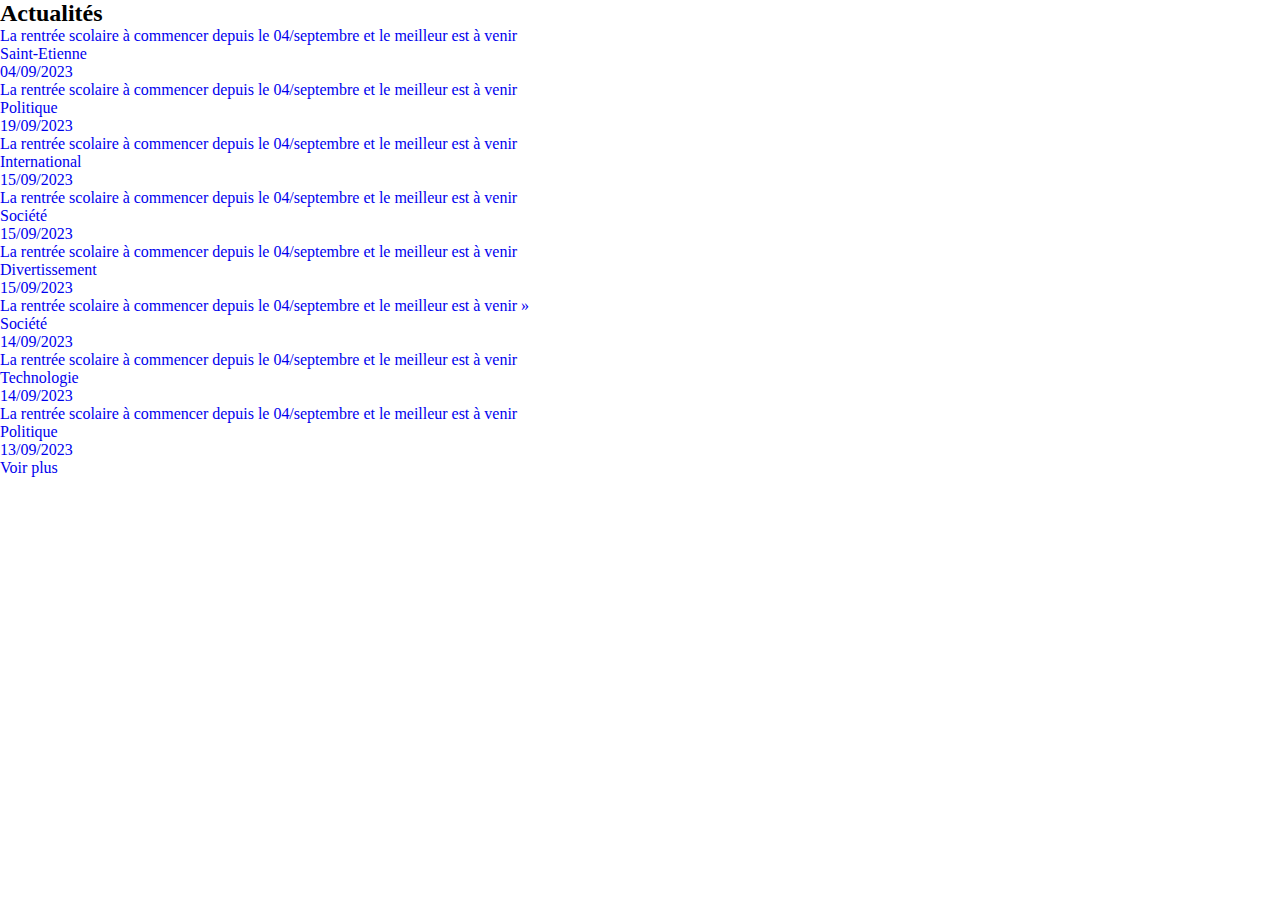
<file: actus.html>
<!DOCTYPE html>
<html lang="en">
<head>
    <meta charset="UTF-8">
    <meta name="viewport" content="width=device-width, initial-scale=1.0">
    <title>actus</title>
    <link rel="stylesheet" href="./css/common.css">
    
</head>
<body>
    <section class="c-main c-main1">
        <div class="c-mainin">
            <div class="c-wrap">
                <h2 class="c-mainttl csp-casttl">
                    <span id="top_news_title">Actualités</span>
                </h2>
                <ul class="gpc gpc-g30 gpc-4n" id="top_news"><li class="gpc-c1_4"><a class="c-casbox csp-casli  " href="/fr/news/yjj2023091700295/"><div class="is-l issp-l"><span class="c-thumb" style="background-image: url(./Image/Schools/Oxford_grammar_school/college_saint_etienne_official_1664979492776.jpg);"></span></div>
                  <div class="is-r issp-r"><p class="c-ttl">La rentrée scolaire à commencer depuis le 04/septembre et le meilleur est à venir</p><p class="c-cate c-cate">Saint-Etienne</p><time class="c-date" datetime="2023-09-04">04/09/2023</time>
                  </div></a></li><li class="gpc-c1_4"><a class="c-casbox csp-casli  " href="/fr/news/yjj2023091700247/">
                    <div class="is-l issp-l"><span class="c-thumb" style="background-image: url(./Image/Schools/Oxford_grammar_school/college_saint_etienne_official_1664979492776.jpg);">
                    </span></div><div class="is-r issp-r"><p class="c-ttl">La rentrée scolaire à commencer depuis le 04/septembre et le meilleur est à venir</p><p class="c-cate c-cate">Politique</p>
                      <time class="c-date" datetime="2023-09-19">19/09/2023</time></div></a></li><li class="gpc-c1_4"><a class="c-casbox csp-casli  " href="/fr/news/kd1075205060292461274/">
                        <div class="is-l issp-l"><span class="c-thumb" style="background-image: url(./Image/Schools/Oxford_grammar_school/college_saint_etienne_official_1664979492776.jpg);"></span></div><div class="is-r issp-r"><p class="c-ttl">La rentrée scolaire à commencer depuis le 04/septembre et le meilleur est à venir</p><p class="c-cate c-cate">International</p>
                          <time class="c-date" datetime="2023-09-15">15/09/2023</time></div></a></li><li class="gpc-c1_4"><a class="c-casbox csp-casli  " href="/fr/news/yjj2023091400377/"><div class="is-l issp-l"><span class="c-thumb" style="background-image: url(./Image/Schools/Oxford_grammar_school/college_saint_etienne_official_1664979492776.jpg);">
                          </span></div><div class="is-r issp-r">
                          <p class="c-ttl">La rentrée scolaire à commencer depuis le 04/septembre et le meilleur est à venir</p><p class="c-cate c-cate">Société</p><time class="c-date" datetime="2023-09-15">15/09/2023</time></div></a></li><li class="gpc-c1_4"><a class="c-casbox csp-casli  " href="/fr/news/yjj20230910j002747/"><div class="is-l issp-l">
                            <span class="c-thumb" style="background-image: url(./Image/Schools/Oxford_grammar_school/college_saint_etienne_official_1664979492776.jpg);"></span></div><div class="is-r issp-r">
                            <p class="c-ttl">La rentrée scolaire à commencer depuis le 04/septembre et le meilleur est à venir</p><p class="c-cate c-cate">Divertissement</p><time class="c-date" datetime="2023-09-15">15/09/2023</time></div></a></li><li class="gpc-c1_4"><a class="c-casbox csp-casli  " href="/fr/news/yjj2023091400182/"><div class="is-l issp-l">
                              <span class="c-thumb" style="background-image: url(./Image/Schools/Oxford_grammar_school/college_saint_etienne_official_1664979492776.jpg);"></span></div><div class="is-r issp-r"><p class="c-ttl">La rentrée scolaire à commencer depuis le 04/septembre et le meilleur est à venir »</p><p class="c-cate c-cate">Société</p>
                              <time class="c-date" datetime="2023-09-14">14/09/2023</time></div></a></li><li class="gpc-c1_4"><a class="c-casbox csp-casli  " href="/fr/news/kd1074278207920226966/"><div class="is-l issp-l"><span class="c-thumb" style="background-image: url(./Image/Schools/Oxford_grammar_school/college_saint_etienne_official_1664979492776.jpg);">
                              </span></div><div class="is-r issp-r"><p class="c-ttl"> La rentrée scolaire à commencer depuis le 04/septembre et le meilleur est à venir</p><p class="c-cate c-cate">Technologie</p><time class="c-date" datetime="2023-09-14">14/09/2023</time></div></a></li><li class="gpc-c1_4"><a class="c-casbox csp-casli  " href="/fr/news/yjj2023091200628/">
                                <div class="is-l issp-l"><span class="c-thumb" style="background-image: url(./Image/Schools/Oxford_grammar_school/college_saint_etienne_official_1664979492776.jpg);"></span></div><div class="is-r issp-r">
                          <p class="c-ttl">La rentrée scolaire à commencer depuis le 04/septembre et le meilleur est à venir</p><p class="c-cate c-cate">Politique</p><time class="c-date" datetime="2023-09-13">13/09/2023</time></div></a></li></ul>
                <p class="c-more" id="top_news_more"><a href="/fr/news/">Voir plus<span class="i-arrowr"></span></a></p>
            </div><!--c-wrap-->
        </div><!--mainin-->
      </section>
     
</body>
</html>
</file>
<file: css/common.css>
@charset "UTF-8";
.c-nav_in > a:nth-child(1):hover, .c-nav_in > a:nth-child(1).is-current {
  transition: all .5s;
  opacity: 1;
  background: #78C4E8; }

.c-nav_in > a:nth-child(2):hover, .c-nav_in > a:nth-child(2).is-current {
  transition: all .5s;
  opacity: 1;
  background: #FFB91E; }

.id-news .c-more [class^="i-"], .id-news .c-more [class*=" i-"] {
  color: #FFB91E; }

.c-nav_in > a:nth-child(3):hover, .c-nav_in > a:nth-child(3).is-current {
  transition: all .5s;
  opacity: 1;
  background: #AA5D9B; }

.id-guide .c-more [class^="i-"], .id-guide .c-more [class*=" i-"] {
  color: #AA5D9B; }

.c-nav_in > a:nth-child(4):hover, .c-nav_in > a:nth-child(4).is-current {
  transition: all .5s;
  opacity: 1;
  background: #FF5500; }

.id-video .c-more [class^="i-"], .id-video .c-more [class*=" i-"] {
  color: #FF5500; }

.c-nav_in > a:nth-child(5):hover, .c-nav_in > a:nth-child(5).is-current {
  transition: all .5s;
  opacity: 1;
  background: #2CC37A; }

.c-nav_in > a:nth-child(6):hover, .c-nav_in > a:nth-child(6).is-current {
  transition: all .5s;
  opacity: 1;
  background: #9A734B; }

.c-sns .i-youtube, .usp-gn_sns .i-youtube, .c-footersns .i-youtube {
  background: #e62117; }

.c-sns .i-insta, .usp-gn_sns .i-insta, .c-footersns .i-insta {
  background: -webkit-linear-gradient(135deg, #427eff 0%, #f13f79 70%) no-repeat;
  background: linear-gradient(135deg, #427eff 0%, #f13f79 70%) no-repeat; }

.c-sns .i-twitter, .usp-gn_sns .i-twitter, .c-footersns .i-twitter {
  background: #139FEF; }

.c-sns .i-facebook, .usp-gn_sns .i-facebook, .c-footersns .i-facebook {
  background: #3A5796; }

.c-sns .i-himaraya, .usp-gn_sns .i-himaraya, .c-footersns .i-himaraya {
  background: #FD5832; }

.c-sns .i-weibo, .usp-gn_sns .i-weibo, .c-footersns .i-weibo {
  background: #D32F2F; }

.c-sns .i-wechat, .usp-gn_sns .i-wechat, .c-footersns .i-wechat {
  background: #02CF0E; }

.c-sns .i-rss, .usp-gn_sns .i-rss, .c-footersns .i-rss {
  background: #F78421; }

.c-sns .i-vk, .usp-gn_sns .i-vk, .c-footersns .i-vk {
  background: #44678D; }
/*==================================================================*/
/*　　util　　　　　　　　　　　　　　　　　　　　　　　　　　　　　*/
/*==================================================================*/
/*------------------------------------------------------------------*/
/*　　ノーマライズ　　　　　　　　　　　　　　　　　　　　　　　　　*/
/*------------------------------------------------------------------*/
audio,
canvas,
img,
video {
  vertical-align: middle; }

fieldset {
  border: 0;
  margin: 0;
  padding: 0; }

textarea {
  resize: vertical; }

body, p, h1, h2, h3, h4, h5, form, img, ul, li, dl, dt, dd, div, form, a, table, tr, td, object, embed, blockquote {
  padding: 0px;
  margin: 0px;
  border: none;
  /*word-wrap:break-word;*/ }

table {
  border-collapse: collapse;
  /*border-spacing:0px;*/ }

table {
  /*table-layout:fixed;*/
  /*word-wrap:break-word;*/ }

th, td {
  text-align: left;
  box-sizing: border-box;}

li {
  list-style-type: none; }

body {
  letter-spacing: -0.001em;
  -webkit-text-size-adjust: 10%;
  word-break: normal;
  -webkit-font-smoothing: antialiased;}

input[type="image"],
img {
  max-width: 100%;
  height: auto; }

a, a:focus {
  outline: none;
  text-decoration: none; }

address {
  font-style: normal; }

input[type="reset"],
input[type="submit"],
input[type="button"],
input[type="image"] {
  -o-appearance: none;
  -ms-appearance: none;
  -webkit-appearance: none;
  -moz-appearance: none;
  appearance: none; }

button {
  background-color: transparent;
  border: none;
  cursor: pointer;
  outline: none;
  padding: 0;
  -o-appearance: none;
  -ms-appearance: none;
  -webkit-appearance: none;
  -moz-appearance: none;
  appearance: none; }

button img:hover,
input[type="image"]:hover,
a:hover img,
a.is-current img {
  opacity: 1; }

body .u-nohover:hover {
  opacity: 1; }


.u-cl:after {
  content: "";
  clear: both;
  display: block; }

.u-content {
  line-height: 1.625;
  font-size: 1.6rem; }
  @media only screen and (max-width: 767px) {
    .u-content {
      line-height: 1.625;
      font-size: 1.6rem; } }

.u-mb {
  margin-bottom: 30px; }

.u-alnc {
  text-align: center; }

.u-ttl {
  margin-bottom: 10px;
  line-height: 1.3333333333;
  font-size: 2.4rem;
  font-weight: 700; }
  @media only screen and (max-width: 767px) {
    .u-ttl {
      line-height: 1.25;
      font-size: 2rem; } }


body .u-none {
  display: none; }

body .u-bk {
  display: block; }

body .u-inbk {
  display: inline-block; }

body .u-inline {
  display: inline; }

body .u-cb, body div .u-cb {
  clear: both; }

body .u-l, body div .u-l {
  float: left; }

body .u-c, body div .u-c {
  margin-left: auto;
  margin-right: auto; }

body .u-r, body div .u-r {
  float: right; }

body .u-alnl, body div .u-alnl {
  text-align: left; }

body .u-alnc, body div .u-alnc {
  text-align: center; }

body .u-alnr, body div .u-alnr {
  text-align: right; }

body .u-alnm, body div .u-alnm {
  display: table-cell;
  vertical-align: middle; }

body .u-nowrap, body div .u-nowrap {
  white-space: nowrap; }

body .u-w5em {
  width: 5em;
  box-sizing: border-box; }

body .u-indent5 {
  padding-left: 5em;
  text-indent: -5em;
  display: inline-block; }

/*table:入力*/
@media only screen and (min-width: 768px) {
  body .upc-none {
    display: none; }

  body .upc-bk {
    display: block; }

  body .upc-inbk {
    display: inline-block; }

  body .upc-inline {
    display: inline; }

  body .upc-cb, body div .upc-cb {
    clear: both; }

  body .upc-l, body div .upc-l {
    float: left; }

  body .upc-c, body div .upc-c {
    margin-left: auto;
    margin-right: auto; }

  body .upc-r, body div .upc-r {
    float: right; }

  body .upc-alnl, body div .upc-alnl {
    text-align: left; }

  body .upc-alnc, body div .upc-alnc {
    text-align: center; }

  body .upc-alnr, body div .upc-alnr {
    text-align: right; }

  body .upc-alnm, body div .upc-alnm {
    display: table-cell;
    vertical-align: middle; }

  body .upc-nowrap, body div .upc-nowrap {
    white-space: nowrap; }

  body .upc-w5em {
    width: 5em;
    box-sizing: border-box; }

  body .upc-indent5 {
    padding-left: 5em;
    text-indent: -5em;
    display: inline-block; }

  /*table:入力*/ }
@media only screen and (max-width: 767px) {
  body .usp-none {
    display: none; }

  body .usp-bk {
    display: block; }

  body .usp-inbk {
    display: inline-block; }

  body .usp-inline {
    display: inline; }

  body .usp-cb, body div .usp-cb {
    clear: both; }

  body .usp-l, body div .usp-l {
    float: left; }

  body .usp-c, body div .usp-c {
    margin-left: auto;
    margin-right: auto; }

  body .usp-r, body div .usp-r {
    float: right; }

  body .usp-alnl, body div .usp-alnl {
    text-align: left; }

  body .usp-alnc, body div .usp-alnc {
    text-align: center; }

  body .usp-alnr, body div .usp-alnr {
    text-align: right; }

  body .usp-alnm, body div .usp-alnm {
    display: table-cell;
    vertical-align: middle; }

  body .usp-nowrap, body div .usp-nowrap {
    white-space: nowrap; }

  body .usp-w5em {
    width: 5em;
    box-sizing: border-box; }

  body .usp-indent5 {
    padding-left: 5em;
    text-indent: -5em;
    display: inline-block; }


@media only screen and (max-width: 767px) {
  .usp-in {
    margin-left: 10px;
    margin-right: 10px; }

  
  .usp-in-n {
    margin-left: -10px;
    margin-right: -10px; }
  }
  
/*　pagetop　*/
.u-pagetop,
.u-pagetop_a,
.u-pagetop_a:before {
  display: block;
  height: 40px;
  width: 40px;
  line-height: 40px;
  font-size: 20px;
  text-align: center;
  color: #fff; }

.u-pagetop_a {
  opacity: 0.4;
  background: #000; }

.u-pagetop_a:hover {
  opacity: 1; }

.u-pagetop {
  position: fixed;
  bottom: 70px;
  right: 10px;
  display: none; }


.paging {
  text-align: center;
  margin: 40px 0; }

.paging__list {
  width: 32px;
  display: inline-block;
  margin: auto;
  width: 100%; }

.paging__listItem {
  position: relative;
  margin: 0 2px;
  display: inline-block;
  font-size: 16px;
  font-weight: bold;
  min-width: 32px; }

.paging__listItem--prev .paging__link {
  position: relative;
  padding: 0 10px 0 28px; }

.paging__listItem--prev .paging__link::before,
.paging__listItem--next .paging__link::before {
  font-family: 'i';
  display: block;
  text-indent: 0;
  position: absolute;
  font-size: 18px; }

.paging__listItem--prev .paging__link::before {
  left: 0; }

.paging__listItem--next .paging__link {
  position: relative;
  padding: 0 28px 0 10px; }

.paging__listItem--next .paging__link::before {
  right: 0; }

.paging__listItem .paging__link:hover {
  border-bottom: 2px solid #000;
  box-sizing: border-box; }

.paging__listItem.is-current .paging__link {
  color: #000; }

.paging__listItem.is-current::after {
  content: '';
  position: absolute;
  bottom: 0;
  left: 50%;
  -webkit-transform: translate(-50%);
  transform: translate(-50%);
  height: 2px;
  width: 100%;
  background-color: #000; }

.paging__listItem.is-disabled .paging__link {
  color: rgba(0, 0, 0, 0.5);
  cursor: auto;
  pointer-events: none; }

.paging__link {
  display: block;
  height: 52px;
  line-height: 52px;
  color: #000;
  cursor: pointer; }

@media only screen and (max-width: 767px) {
  .paging__NewsSection {
    padding: 0;
    background-color: transparent;
  }

  .photo_box_c_v2 {
    width: auto !important;
  }

  .photo_box_l_v2, .photo_box_r_v2 {
    width: 100% !important;
    -webkit-box-sizing: border-box;
    -moz-box-sizing: border-box;
    box-sizing: border-box;
    margin: 0 auto 1em;
  }
}

.paging__text {
  display: inline-block;
  line-height: 52px;
  position: relative;
  top: -4px; }

body .is-fixed {
  position: fixed;
  top: 0px;
  z-index: 1000;
  transition: all .5s;
  opacity: 0.95; }

.u-drop {
  display: -webkit-box;
  display: box; }

.u-drop_li {
  -webkit-box-flex: 1;
  box-flex: 1;
  width: 100%; }

@media only screen and (min-width: 768px) {
  .u-drop_li > label:hover {
    cursor: pointer;
    display: block;
    background: #000;
    color: #fff; } }
@media print {
  .u-drop_li > label:hover {
    cursor: pointer;
    display: block;
    background: #000;
    color: #fff; } }
.u-drop_li {
  cursor: pointer;
  display: block;
  position: relative;
  margin: 0;
  padding: 0;
  text-align: center;
  text-decoration: none;
  box-sizing: border-box; }

.u-drop_li > ul {
  position: absolute;
  display: block;
  z-index: 9999;
  top: 100%;
  left: 0;
  margin: 0;
  padding: 0;
  white-space: nowrap; }

.u-drop_li.is-right > ul {
  right: 0;
  left: auto; }

.u-drop_li > ul > li {
  display: block;
  width: 100%; }

.u-drop_li > ul > li > a {
  display: block;
  padding: 0px 20px;
  text-align: left;
  font-size: 1.5rem;
  font-weight: bold; }

.u-drop_check {
  display: none; }

@media only screen and (min-width: 768px) {
  .u-drop.use-hover .u-drop_li:hover > ul > li > a {
    line-height: 50px;
    height: 50px;
    background: #000;
    color: #fff; } }
@media print {
  .u-drop.use-hover .u-drop_li:hover > ul > li > a {
    line-height: 50px;
    height: 50px;
    background: #000;
    color: #fff; } }
.u-drop-down .u-drop_li > ul > li > a,
.u-drop .u-drop_check:checked ~ ul > li > a {
  line-height: 50px;
  height: 50px;
  background: #000;
  color: #fff; }

@media only screen and (min-width: 768px) {
  .u-drop.use-hover .u-drop_li:hover > ul > li > a:hover,
  .u-drop .u-drop_check:checked ~ ul > li > a:hover,
  .u-drop.use-hover .u-drop_li:hover {
    background: #666;
    color: #fff; } }
@media print {
  .u-drop.use-hover .u-drop_li:hover > ul > li > a:hover,
  .u-drop .u-drop_check:checked ~ ul > li > a:hover,
  .u-drop.use-hover .u-drop_li:hover {
    background: #666;
    color: #fff; } }
.u-drop .u-drop_li > ul > li:not(:first-child) > a {
  border-top: 1px solid #ccc; }

/*　〃　エフェクト(広がる)　*/
.u-drop-down .u-drop_li > ul {
  max-height: 0;
  overflow: hidden;
  -webkit-transition: all 0.3s ease-in;
  transition: all 0.3s ease-in; }

.u-drop-down.use-hover .u-drop_li:hover > ul,
.u-drop-down .u-drop_check:checked ~ ul {
  max-height: 1000px; }

.u-drop-down .u-drop_li > ul > li > a {
  background: #fff;
  color: #000;
  -webkit-transition: all 0.3s ease-in;
  transition: all 0.3s ease-in; }

/*------------------------------------------------------------------*/
/*　　ユーティリティ：PC/スマホ完全共通　　　　　　　　　　　　　　*/
/*------------------------------------------------------------------*/
/*枠用padding*/
/*　マーカー　*/
/*　透明度　*/
/*背景色：網掛け*/
/*------------------------------------------------------------------*/
/*　　文字装飾系　　　　　　　　　　　　　　　　　　　　　　　　　　*/
/*------------------------------------------------------------------*/
/*　リンク　*/
/*------------------------------------------------------------------*/
/*　　ボタン系　　　　　　　　　　　　　　　　　　　　　　　　　　　*/
/*------------------------------------------------------------------*/
/*------------------------------------------------------------------*/
/*　　タイトルまわり　　　　　　　　　　　　　　　　　　　　　　　　*/
/*------------------------------------------------------------------*/
/*------------------------------------------------------------------*/
/*　　ユーティリティ　　　　　　　　　　　　　　　　　　　　　　　　*/
/*------------------------------------------------------------------*/
/*アイコン付きテキスト*/
/*------------------------------------------------------------------*/
/*　　hr,ライン,枠系　　　　　　　　　　　　　　　　　　　　　　　　　　　　　　*/
/*------------------------------------------------------------------*/
/*　罫線　*/
/* 矢印　ボックスの内側にできるので外に出したければ $space_x:$size*1.14などとする　*/
/*u-li*/
/*　tinymceで使っているので削除不可　*/
/*　画像回り込み　※imgではなく、divの方に設置すること　*/
/*------------------------------------------------------------------*/
/*　　マージン　　　　　　　　　　　　　　　　　　　　　　　　　　　*/
/*------------------------------------------------------------------*/
/*------------------------------------------------------------------*/
/*　　文字*/
/*------------------------------------------------------------------*/
/*　文字　*/
@font-face {
  font-family: 'Montserrat-ja';
  src: url("https://fonts.googleapis.com/css?family=Montserrat:300,400,600,700");
  unicode-range: U+0000-0038,U+007B-10FFFF; }

body {
  font-family: Montserrat, "游ゴシック", YuGothic, "ヒラギノ角ゴ ProN W3", "Hiragino Kaku Gothic ProN", "メイリオ", Meiryo, "Helvetica Neue", Helvetica, Arial, sans-serif; }

body:lang(ja) {
  font-family: 'Montserrat-ja', "游ゴシック", YuGothic, "ヒラギノ角ゴ ProN W3", "Hiragino Kaku Gothic ProN", "メイリオ", Meiryo, "Helvetica Neue", Helvetica, Arial, sans-serif; }

body:lang(zh-cmn-Hans) {
  font-family: "SimSun", sans-serif; }

body:lang(zh-cmn-Hant) {
    font-family: 'Roboto',arial,sans-serif; }

body:lang(zh-tw) {
    font-family: 'Roboto',arial,sans-serif; }

_:-ms-lang(x)::-ms-backdrop, body:lang(zh-cmn-Hant) {
    font-family: 'Segoe UI',SegoeUI,'Microsoft JhengHei',"Helvetica Neue",Helvetica,Arial,sans-serif; }
_:-ms-lang(x)::-ms-backdrop, body:lang(ru) {
    font-family: Open Sans,Arial,sans-serif; }
html:lang(ru) .mac-os{
  font-family: Open Sans,Arial,sans-serif;
}



body [class^="i-"]:before,
body [class*=" i-"]:before {
  font-family: 'i'; }

.i-45:before {
  display: inline-block;
  -webkit-transform: rotate(45deg);
  transform: rotate(45deg); }

.i-90:before {
  display: inline-block;
  -webkit-transform: rotate(90deg);
  transform: rotate(90deg); }

.i-180:before {
  display: inline-block;
  -webkit-transform: rotate(180deg);
  transform: rotate(180deg); }

.i-270:before {
  display: inline-block;
  -webkit-transform: rotate(270deg);
  transform: rotate(270deg); }

/*font-size*/
html {
  font-size: 62.5%;
  /*line-height:$lh;*/ }


.is-bg_black .u-bg, .is-bg_black .u-bg .c-mainin:first-child {
  background: #000; }

.is-bg_grey .u-bg, .is-bg_grey .u-bg .c-mainin:first-child {
  background: #333; }

[class*='is-bg_'] .u-bg, [class*='is-bg_'] .u-bg .c-mainin,
[class*='is-bg_'] .u-bg .u-pan a,
[class*='is-bg_'] .u-bg .c-author,
[class*='is-bg_'] .u-bg .c-date,
[class*='is-bg_'] .u-bg .c-cate,
[class*='is-bg_'] .u-bg .c-detailauthor-speaker,
[class*='is-bg_'] .u-bg .paging__link,
[class*='is-bg_'] .u-bg .c-more a,
[class*='is-bg_'] .u-bg .c-more a span {
  color: #fff; }

@media only screen and (max-width: 767px) {
  .tm-w {
    margin-left: -10px;
    margin-right: -10px; } }
@media only screen and (min-width: 768px) {
  .tm-w {
    margin-right: -443px;
    margin-left: -60px; } }
@media print {
  .tm-w {
    margin-right: -443px;
    margin-left: -60px; } }
@media only screen and (min-width: 768px) and (max-width: 1280px) {
  .tm-w {
    margin-right: -10px;
    margin-left: -10px; } }
[class*='is-bg_'] .c-series {
  color: #DBDBDB; }

[class*='is-bg_'] .c-lang {
  color: #000; }

.is-gallary .c-main1 {
  padding-bottom: 0; }

body[class*=editArea] .tm-w {
  margin-right: -443px;
  margin-left: -60px; }

/*------------------------------------------------------------------*/
/*　　チームラボ　　　　　　　　　　　　　　　　　　　　　　　　　*/
/*------------------------------------------------------------------*/
.editArea {
  font-size: 1.6rem;
  font-weight: 400;
  margin: 40px 0 0;
  line-height: 1.7; }
.editArea:lang(zh-cmn-Hans),.editArea:lang(zh-cmn-Hant) {
  font-weight: 400 !important; }

  .editArea p {
    margin-top: 1em;
    margin-bottom:1em;}
  @media only screen and (max-width: 767px) {
    .editArea {
      font-size: 1.7rem; }
      .editArea p {
        margin-top: 0;
        max-width: 100%;} }
  .editArea h1 {
    font-size: 2.8rem;
    margin-bottom: 0.6em;
    margin-top: 0.6em;}
  .editArea h2 {
    font-size: 2.2rem !important;
    margin-bottom: 0.6em;
    margin-top: 0.6em;}
  .editArea h3 {
    font-size: 2.0rem;
    margin-bottom: 0.6em;
    margin-top: 0.6em;}
  .editArea h4 {
    font-size: 1.8rem;
    margin-bottom: 0.6em;
    margin-top: 0.6em;}
  .editArea h5 {
    font-size: 1.6rem;
    margin-bottom: 0.6em;
    margin-top: 0.6em;}
  .editArea h6 {
    font-size: 1.4rem;
    margin-bottom: 0.6em;
    margin-top: 0.6em;}
  @media only screen and (max-width: 767px) {
    .editArea h1 {
      font-size: 2.9rem;
      margin-bottom: 0.6em;
      margin-top: 0.6em;}
    .editArea h2 {
      font-size: 2.5rem;
      margin-bottom: 0.6em;
      margin-top: 0.6em;}
    .editArea h3 {
      font-size: 2.3rem;
      margin-bottom: 0.6em;
      margin-top: 0.6em;}
    .editArea h4 {
      font-size: 2.1rem;
      margin-bottom: 0.6em;
      margin-top: 0.6em;}
    .editArea h5 {
      font-size: 1.9rem;
      margin-bottom: 0.6em;
      margin-top: 0.6em;}
    .editArea h6 {
      font-size: 1.7rem;
      margin-bottom: 0.6em;
      margin-top: 0.6em;}}
  .editArea ul, .editArea ol {
    margin: 0 1em 30px 1em;
    padding: 0 0 0 1em; }
  .editArea ul li,
  .editArea [style="list-style-type: disc;"] li {
    list-style-type: disc; }
  .editArea [style="list-style-type: circle;"] li {
    list-style-type: circle; }
  .editArea [style="list-style-type: square;"] li {
    list-style-type: square; }
  .editArea ol li,
  .editArea [style="list-style-type: decimal;"] li {
    list-style-type: decimal; }
  .editArea [style="list-style-type: lower-alpha;"] li {
    list-style-type: lower-alpha; }
  .editArea [style="list-style-type: lower-greek;"] li {
    list-style-type: lower-greek; }
  .editArea [style="list-style-type: lower-roman;"] li {
    list-style-type: lower-roman; }
  .editArea [style="list-style-type: upper-alpha;"] li {
    list-style-type: upper-alpha; }
  .editArea [style="list-style-type: upper-roman;"] li {
    list-style-type: upper-roman; }
  .editArea img {
    max-width: 100%;
    margin-top:10px;}
    @media only screen and (max-width: 767px) {
      .editArea img {
        width: 100% !important;
        height: auto !important;
        margin-left: 0 !important;
        margin-right: 0 !important; } }
  .editArea .vertical-img {
    width: auto;
    max-height: 680px !important;
  }
  .editArea strong {
    font-weight: 700; }
  .editArea em {
    font-style: italic;
    /*font-family: "ＭＳ ゴシック", sans-serif;*/ }
  .editArea a {
    color: #0050f2; }
    .editArea a:hover {
      opacity: 1;
      color: #0050f2; }
  .editArea .news__otherWindow:before {
    display: inline-block;
    margin: 0 5px; }
  .editArea .news__sentenceBox {
    margin: 40px 0; }
    .editArea .news__sentenceBox .news__note {
      line-height: 1.4285714286;
      font-size: 1.4rem; }
  .editArea .news__cautionMark {
    color: #0050f2;
    font-size: 1.2rem; }
  .editArea blockquote {
    margin: 70px 0 30px;
    text-align: left;
    position: relative;
    box-sizing: border-box;
    padding: 0 0 0 20px; }
    .editArea blockquote::before {
      content: '';
      position: absolute;
      left: 0;
      width: 3px;
      height: 100%;
      background-color: #bbb; }
    @media only screen and (max-width: 767px) {
      .editArea blockquote {
        padding: 0 20px; } }
    .editArea blockquote > span {
      text-align: center;
      margin: 26px 0 0; }
      .editArea blockquote > span span {
        font-size: 2rem;
        position: relative;
        padding: 0 0 0 56px;
        display: inline-block;
        margin: 30px 0 0; }
        .editArea blockquote > span span::before {
          position: absolute;
          font-size: 4rem;
          color: #E9E9E9;
          left: 0;
          bottom: -9px; }
  .editArea small {
    font-size: 1.4rem;
    color: rgba(0, 0, 0, 0.6);
    margin: 12px 0 0; }
  .editArea table {
    border: 1px solid #4f4d47;
    border-spacing: 0;
    margin-bottom: 10px;
    width: 100%;
    box-sizing: border-box;
    font-size: 1.4rem;
    }
    @media only screen and (max-width: 767px) {
      .editArea table {
        max-width: 100% !important;
        table-layout:fixed;}
      .editArea table > tbody:first-child {
        overflow-x: auto;
        display: block;
        max-width: 100%;
        }
      }
  .editArea .scroll {
    overflow-x: auto; }
  .editArea .news__tableScroll {
    overflow-x: auto; }
  .editArea table .second_color {
    background: #C7C7C7;}
  .editArea th {
    background-color: #6D6D6D;
    border:#4f4d47 1px solid;
    color: #fff;
    text-align: center;
    padding: 7px; }
  .editArea td {
    border-bottom: 1px solid #4f4d47;
    border-left: 1px solid #4f4d47;
    padding: 10px 20px;
    vertical-align: middle; }
    @media only screen and (max-width: 767px) {
      .editArea td {
        padding: 5px 5px;
        border: 1px solid #4f4d47;
        width: 767px;
      }
      .editArea table {
        border:none;
      }
    }
  .editArea .photobox {
    margin: 35px 0 18px;
    padding: 10px 20px;
    border: 2px solid #4f4d47;
    font-size: 1.4rem; }
    .editArea .photobox p {
      margin: 0; }

  
  .editArea .caption_v2 {
    display:table-caption;
    caption-side:bottom;
    margin-bottom: 10px;
    font-size:12.5px;
    color:#333;
  }

  /* 左寄せ */
  .photo_box_l_v2{
    display:table;
    text-align: left;
    float: left !important;
    margin: 0 10px 10px 0px;
    padding: 9px;
    line-height: 1.4;
    max-width: 100%;
  }

  /* 右寄せ */
  .photo_box_r_v2{
    display:table;
    margin-left: auto;
    float:right !important;
    margin-bottom:20px;
    margin-left:20px;
    max-width: 100%;
  }

  
  .photo_box_c_v2{
    display:table;
    margin-left: auto;
    margin-right: auto;
    text-align: left;
    max-width: 100%;
  }
 

  .editArea .caption {
    display:inline-block;
    font-size:14.1px;
    margin-bottom: 10px;
    color:#333;
    width:677px;
    max-width: 100%;
    text-align:left;}
    .editArea .caption:lang(en),
    .editArea .caption:lang(es),
    .editArea .caption:lang(fr) {
      font-size:12.5px;
    }
    .editArea .caption-tw-vertical:lang(en),
    .editArea .caption-tw-vertical:lang(es),
    .editArea .caption-tw-vertical:lang(fr) {
      font-size:12.5px;
    }
  .is-bg_black .editArea .caption,
  .is-bg_grey .editArea .caption,
  .is-bg_black .editArea .caption_v2,
  .is-bg_grey .editArea .caption_v2 {
    color:#fff;}
  .editArea .caption-v-1 {
    width: 450px;}
  .editArea .caption-v-2 {
    width: 530px;}
  .editArea iframe {
    width: 100%; }
  .editArea h4 ~ table,
  .editArea h4 ~ .scroll {
      margin-top: -7px;}
  .editArea table ~ .txt10,
  .editArea .scroll ~ .txt10 {
      margin-top: -5px;}
  .gpc-c_l a:hover {
        opacity: 1; }
  .editArea .del {
    text-decoration: line-through;
  }

/*==================================================================*/
/*　　grid　　　　　　　　　　　　　　　　　　　　　　　　　　　　　*/
/*==================================================================*/
.g {
  display: block;
  margin-left: 0;
  margin-right: 0; }
  .g:after {
    content: "";
    clear: both;
    display: block; }

.g > [class*='g-c'] {
  float: left;
  -webkit-box-sizing: border-box;
  -moz-box-sizing: border-box;
  -ms-box-sizing: border-box;
  box-sizing: border-box; }

/*ガター*/
.g-g {
  margin-left: -10px; }

.g-g > [class*='g-c'] {
  padding-left: 10px; }

/*共通*/
.g-g10 {
  margin-left: -10px; }

.g-g10 > [class*='g-c'] {
  padding-left: 10px; }

/*ガター25px*/
.g-g15 {
  margin-left: -15px; }

.g-g15 > [class*='g-c'] {
  padding-left: 15px; }

/*ガター25px*/
.g-g20 {
  margin-left: -20px; }

.g-g20 > [class*='g-c'] {
  padding-left: 20px; }

/*ガター25px*/
.g-g30 {
  margin-left: -30px; }

.g-g30 > [class*='g-c'] {
  padding-left: 30px; }

/*ガター25px*/
.g-g40 {
  margin-left: -40px; }

.g-g40 > [class*='g-c'] {
  padding-left: 40px; }

/*ガター25px*/
@media only screen and (min-width: 768px) and (max-width: 1280px) {
  .gpc-g30 {
    margin-left: -10px; }

  .gpc-g > [class*='gpc-c'] {
    padding-left: 10px; } }
.g-c3_7 {
  width: 42.857143%; }

.g-c4_7 {
  width: 57.142857%; }

.g-c1_7 {
  width: 14.285714%; }

.g-c1_24 {
  width: 4.1667%; }

.g-c1_12,
.g-c2_24 {
  width: 8.3333%; }

.g-c1_8,
.g-c3_24 {
  width: 12.5%; }

.g-c1_6,
.g-c4_24 {
  width: 16.6667%; }

.g-c1_5 {
  width: 20%; }

.g-c5_24 {
  width: 20.8333%; }

.g-c1_4,
.g-c6_24 {
  width: 25%; }

.g-c7_24 {
  width: 29.1667%; }

.g-c1_3,
.g-c8_24 {
  width: 33.3333%; }

.g-c3_8,
.g-c9_24 {
  width: 37.5%; }

.g-c2_5 {
  width: 40%; }

.g-c5_12,
.g-c10_24 {
  width: 41.6667%; }

.g-c11_24 {
  width: 45.8333%; }

.g-c1_2,
.g-c12_24 {
  width: 50%; }

.g-c13_24 {
  width: 54.1667%; }

.g-c7_12,
.g-c14_24 {
  width: 58.3333%; }

.g-c3_5 {
  width: 60%; }

.g-c5_8,
.g-c15_24 {
  width: 62.5%; }

.g-c2_3,
.g-c16_24 {
  width: 66.6667%; }

.g-c17_24 {
  width: 70.8333%; }

.g-c3_4,
.g-c18_24 {
  width: 75%; }

.g-c19_24 {
  width: 79.1667%; }

.g-c4_5 {
  width: 80%; }

.g-c5_6,
.g-c20_24 {
  width: 83.3333%; }

.g-c7_8,
.g-c21_24 {
  width: 87.5%; }

.g-c11_12,
.g-c22_24 {
  width: 91.6667%; }

.g-c23_24 {
  width: 95.8333%; }

.g-c1,
.g-c1_1,
.g-c5_5,
.g-c24_24 {
  width: 100%; }

/*行ごとにdivでくくらないとき必須*/
.g-1n > [class*='g-c']:after, .g-2n > [class*='g-c']:nth-child(2n):after, .g-3n > [class*='g-c']:nth-child(3n):after, .g-4n > [class*='g-c']:nth-child(4n):after, .g-5n > [class*='g-c']:nth-child(5n):after, .g-6n > [class*='g-c']:nth-child(6n):after, .g-7n > [class*='g-c']:nth-child(7n):after, .g-8n > [class*='g-c']:nth-child(8n):after, .g-9n > [class*='g-c']:nth-child(9n):after, .g-10n > [class*='g-c']:nth-child(10n):after, .g-11n > [class*='g-c']:nth-child(11n):after, .g-12n > [class*='g-c']:nth-child(12n):after, .g-13n > [class*='g-c']:nth-child(13n):after, .g-14n > [class*='g-c']:nth-child(14n):after, .g-15n > [class*='g-c']:nth-child(15n):after, .g-16n > [class*='g-c']:nth-child(16n):after, .g-17n > [class*='g-c']:nth-child(17n):after, .g-18n > [class*='g-c']:nth-child(18n):after, .g-19n > [class*='g-c']:nth-child(19n):after, .g-20n > [class*='g-c']:nth-child(20n):after, .g-21n > [class*='g-c']:nth-child(21n):after, .g-22n > [class*='g-c']:nth-child(22n):after, .g-23n > [class*='g-c']:nth-child(23n):after, .g-24n > [class*='g-c']:nth-child(24n):after {
  content: "";
  clear: both;
  display: block; }

/*・・3列に並び替えるとき*/
.g-2n > [class*='g-c']:nth-child(2n+1), .g-3n > [class*='g-c']:nth-child(3n+1), .g-4n > [class*='g-c']:nth-child(4n+1), .g-5n > [class*='g-c']:nth-child(5n+1), .g-6n > [class*='g-c']:nth-child(6n+1), .g-7n > [class*='g-c']:nth-child(7n+1), .g-8n > [class*='g-c']:nth-child(8n+1), .g-9n > [class*='g-c']:nth-child(9n+1), .g-10n > [class*='g-c']:nth-child(10n+1), .g-11n > [class*='g-c']:nth-child(11n+1), .g-12n > [class*='g-c']:nth-child(12n+1), .g-13n > [class*='g-c']:nth-child(13n+1), .g-14n > [class*='g-c']:nth-child(14n+1), .g-15n > [class*='g-c']:nth-child(15n+1), .g-16n > [class*='g-c']:nth-child(16n+1), .g-17n > [class*='g-c']:nth-child(17n+1), .g-18n > [class*='g-c']:nth-child(18n+1), .g-19n > [class*='g-c']:nth-child(19n+1), .g-20n > [class*='g-c']:nth-child(20n+1), .g-21n > [class*='g-c']:nth-child(21n+1), .g-22n > [class*='g-c']:nth-child(22n+1), .g-23n > [class*='g-c']:nth-child(23n+1), .g-24n > [class*='g-c']:nth-child(24n+1) {
  clear: both; }

@media only screen and (min-width: 768px) {
  .gpc {
    display: block;
    margin-left: 0;
    margin-right: 0; }
    .gpc:after {
      content: "";
      clear: both;
      display: block; }

  .gpc > [class*='gpc-c'] {
    float: left;
    -webkit-box-sizing: border-box;
    -moz-box-sizing: border-box;
    -ms-box-sizing: border-box;
    box-sizing: border-box; }

  /*ガター*/
  .gpc-g {
    margin-left: -10px; }

  .gpc-g > [class*='gpc-c'] {
    padding-left: 10px; }

  .gpc-g10 {
    margin-left: -10px; }

  .gpc-g10 > [class*='gpc-c'] {
    padding-left: 10px; }

  .gpc-g15 {
    margin-left: -15px; }

  .gpc-g15 > [class*='gpc-c'] {
    padding-left: 15px; }

  .gpc-g20 {
    margin-left: -20px; }

  .gpc-g20 > [class*='gpc-c'] {
    padding-left: 20px; }

  .gpc-g30 {
    margin-left: -30px; }

  .gpc-g30 > [class*='gpc-c'] {
    padding-left: 30px; }

  .gpc-g40 {
    margin-left: -40px; }

  .gpc-g40 > [class*='gpc-c'] {
    padding-left: 40px; }

  
  .gpc-1n > [class*='gpc-c']:after, .gpc-2n > [class*='gpc-c']:nth-child(2n):after, .gpc-3n > [class*='gpc-c']:nth-child(3n):after, .gpc-4n > [class*='gpc-c']:nth-child(4n):after, .gpc-5n > [class*='gpc-c']:nth-child(5n):after, .gpc-6n > [class*='gpc-c']:nth-child(6n):after, .gpc-7n > [class*='gpc-c']:nth-child(7n):after, .gpc-8n > [class*='gpc-c']:nth-child(8n):after, .gpc-9n > [class*='gpc-c']:nth-child(9n):after, .gpc-10n > [class*='gpc-c']:nth-child(10n):after, .gpc-11n > [class*='gpc-c']:nth-child(11n):after, .gpc-12n > [class*='gpc-c']:nth-child(12n):after, .gpc-13n > [class*='gpc-c']:nth-child(13n):after, .gpc-14n > [class*='gpc-c']:nth-child(14n):after, .gpc-15n > [class*='gpc-c']:nth-child(15n):after, .gpc-16n > [class*='gpc-c']:nth-child(16n):after, .gpc-17n > [class*='gpc-c']:nth-child(17n):after, .gpc-18n > [class*='gpc-c']:nth-child(18n):after, .gpc-19n > [class*='gpc-c']:nth-child(19n):after, .gpc-20n > [class*='gpc-c']:nth-child(20n):after, .gpc-21n > [class*='gpc-c']:nth-child(21n):after, .gpc-22n > [class*='gpc-c']:nth-child(22n):after, .gpc-23n > [class*='gpc-c']:nth-child(23n):after, .gpc-24n > [class*='gpc-c']:nth-child(24n):after {
    content: "";
    clear: both;
    display: block; }

  
  .gpc-1n > [class*='gpc-c'], .gpc-2n > [class*='gpc-c']:nth-child(2n+1), .gpc-3n > [class*='gpc-c']:nth-child(3n+1), .gpc-4n > [class*='gpc-c']:nth-child(4n+1), .gpc-5n > [class*='gpc-c']:nth-child(5n+1), .gpc-6n > [class*='gpc-c']:nth-child(6n+1), .gpc-7n > [class*='gpc-c']:nth-child(7n+1), .gpc-8n > [class*='gpc-c']:nth-child(8n+1), .gpc-9n > [class*='gpc-c']:nth-child(9n+1), .gpc-10n > [class*='gpc-c']:nth-child(10n+1), .gpc-11n > [class*='gpc-c']:nth-child(11n+1), .gpc-12n > [class*='gpc-c']:nth-child(12n+1), .gpc-13n > [class*='gpc-c']:nth-child(13n+1), .gpc-14n > [class*='gpc-c']:nth-child(14n+1), .gpc-15n > [class*='gpc-c']:nth-child(15n+1), .gpc-16n > [class*='gpc-c']:nth-child(16n+1), .gpc-17n > [class*='gpc-c']:nth-child(17n+1), .gpc-18n > [class*='gpc-c']:nth-child(18n+1), .gpc-19n > [class*='gpc-c']:nth-child(19n+1), .gpc-20n > [class*='gpc-c']:nth-child(20n+1), .gpc-21n > [class*='gpc-c']:nth-child(21n+1), .gpc-22n > [class*='gpc-c']:nth-child(22n+1), .gpc-23n > [class*='gpc-c']:nth-child(23n+1), .gpc-24n > [class*='gpc-c']:nth-child(24n+1) {
    clear: both; }

  
  .gpc-c_aside_img {
    width: 38.216560509%; }

  .gpc-c_aside_txt {
    width: 61.783439491%; }

  .gpc-c_l {
    width: 67.542372882%; }

  .gpc-c_r {
    width: 32.457627118%; }

  .gpc-c1_24 {
    width: 4.1667%; }

  .gpc-c1_12,
  .gpc-c2_24 {
    width: 8.3333%; }

  .gpc-c1_8,
  .gpc-c3_24 {
    width: 12.5%; }

  .gpc-c1_6,
  .gpc-c4_24 {
    width: 16.6667%; }

  .gpc-c1_5 {
    width: 20%; }

  .gpc-c5_24 {
    width: 20.8333%; }

  .gpc-c1_4,
  .gpc-c6_24 {
    width: 25%; }

  .gpc-c7_24 {
    width: 29.1667%; }

  .gpc-c1_3,
  .gpc-c8_24 {
    width: 33.3333%; }

  .gpc-c3_8,
  .gpc-c9_24 {
    width: 37.5%; }

  .gpc-c2_5 {
    width: 40%; }

  .gpc-c5_12,
  .gpc-c10_24 {
    width: 41.6667%; }

  .gpc-c11_24 {
    width: 45.8333%; }

  .gpc-c1_2,
  .gpc-c12_24 {
    width: 50%; }

  .gpc-c13_24 {
    width: 54.1667%; }

  .gpc-c7_12,
  .gpc-c14_24 {
    width: 58.3333%; }

  .gpc-c3_5 {
    width: 60%; }

  .gpc-c5_8,
  .gpc-c15_24 {
    width: 62.5%; }

  .gpc-c2_3,
  .gpc-c16_24 {
    width: 66.6667%; }

  .gpc-c17_24 {
    width: 70.8333%; }

  .gpc-c3_4,
  .gpc-c18_24 {
    width: 75%; }

  .gpc-c19_24 {
    width: 79.1667%; }

  .gpc-c4_5 {
    width: 80%; }

  .gpc-c5_6,
  .gpc-c20_24 {
    width: 83.3333%; }

  .gpc-c7_8,
  .gpc-c21_24 {
    width: 87.5%; }

  .gpc-c11_12,
  .gpc-c22_24 {
    width: 91.6667%; }

  .gpc-c23_24 {
    width: 95.8333%; }

  .gpc-c1,
  .gpc-c1_1,
  .gpc-c5_5,
  .gpc-c24_24 {
    width: 100%; } }
@media print {
  .gpc {
    display: block;
    margin-left: 0;
    margin-right: 0; }
    .gpc:after {
      content: "";
      clear: both;
      display: block; }

  .gpc > [class*='gpc-c'] {
    float: left;
    -webkit-box-sizing: border-box;
    -moz-box-sizing: border-box;
    -ms-box-sizing: border-box;
    box-sizing: border-box; }

  /*ガター*/
  .gpc-g {
    margin-left: -10px; }

  .gpc-g > [class*='gpc-c'] {
    padding-left: 10px; }

  .gpc-g10 {
    margin-left: -10px; }

  .gpc-g10 > [class*='gpc-c'] {
    padding-left: 10px; }

  .gpc-g15 {
    margin-left: -15px; }

  .gpc-g15 > [class*='gpc-c'] {
    padding-left: 15px; }

  .gpc-g20 {
    margin-left: -20px; }

  .gpc-g20 > [class*='gpc-c'] {
    padding-left: 20px; }

  .gpc-g30 {
    margin-left: -30px; }

  .gpc-g30 > [class*='gpc-c'] {
    padding-left: 30px; }

  .gpc-g40 {
    margin-left: -40px; }

  .gpc-g40 > [class*='gpc-c'] {
    padding-left: 40px; }

  /*行ごとにdivでくくらないとき必須*/
  .gpc-1n > [class*='gpc-c']:after, .gpc-2n > [class*='gpc-c']:nth-child(2n):after, .gpc-3n > [class*='gpc-c']:nth-child(3n):after, .gpc-4n > [class*='gpc-c']:nth-child(4n):after, .gpc-5n > [class*='gpc-c']:nth-child(5n):after, .gpc-6n > [class*='gpc-c']:nth-child(6n):after, .gpc-7n > [class*='gpc-c']:nth-child(7n):after, .gpc-8n > [class*='gpc-c']:nth-child(8n):after, .gpc-9n > [class*='gpc-c']:nth-child(9n):after, .gpc-10n > [class*='gpc-c']:nth-child(10n):after, .gpc-11n > [class*='gpc-c']:nth-child(11n):after, .gpc-12n > [class*='gpc-c']:nth-child(12n):after, .gpc-13n > [class*='gpc-c']:nth-child(13n):after, .gpc-14n > [class*='gpc-c']:nth-child(14n):after, .gpc-15n > [class*='gpc-c']:nth-child(15n):after, .gpc-16n > [class*='gpc-c']:nth-child(16n):after, .gpc-17n > [class*='gpc-c']:nth-child(17n):after, .gpc-18n > [class*='gpc-c']:nth-child(18n):after, .gpc-19n > [class*='gpc-c']:nth-child(19n):after, .gpc-20n > [class*='gpc-c']:nth-child(20n):after, .gpc-21n > [class*='gpc-c']:nth-child(21n):after, .gpc-22n > [class*='gpc-c']:nth-child(22n):after, .gpc-23n > [class*='gpc-c']:nth-child(23n):after, .gpc-24n > [class*='gpc-c']:nth-child(24n):after {
    content: "";
    clear: both;
    display: block; }

  /*・・3列に並び替えるとき*/
  .gpc-1n > [class*='gpc-c'], .gpc-2n > [class*='gpc-c']:nth-child(2n+1), .gpc-3n > [class*='gpc-c']:nth-child(3n+1), .gpc-4n > [class*='gpc-c']:nth-child(4n+1), .gpc-5n > [class*='gpc-c']:nth-child(5n+1), .gpc-6n > [class*='gpc-c']:nth-child(6n+1), .gpc-7n > [class*='gpc-c']:nth-child(7n+1), .gpc-8n > [class*='gpc-c']:nth-child(8n+1), .gpc-9n > [class*='gpc-c']:nth-child(9n+1), .gpc-10n > [class*='gpc-c']:nth-child(10n+1), .gpc-11n > [class*='gpc-c']:nth-child(11n+1), .gpc-12n > [class*='gpc-c']:nth-child(12n+1), .gpc-13n > [class*='gpc-c']:nth-child(13n+1), .gpc-14n > [class*='gpc-c']:nth-child(14n+1), .gpc-15n > [class*='gpc-c']:nth-child(15n+1), .gpc-16n > [class*='gpc-c']:nth-child(16n+1), .gpc-17n > [class*='gpc-c']:nth-child(17n+1), .gpc-18n > [class*='gpc-c']:nth-child(18n+1), .gpc-19n > [class*='gpc-c']:nth-child(19n+1), .gpc-20n > [class*='gpc-c']:nth-child(20n+1), .gpc-21n > [class*='gpc-c']:nth-child(21n+1), .gpc-22n > [class*='gpc-c']:nth-child(22n+1), .gpc-23n > [class*='gpc-c']:nth-child(23n+1), .gpc-24n > [class*='gpc-c']:nth-child(24n+1) {
    clear: both; }

  /*・・3列に並び替えるとき*/
  .gpc-c_aside_img {
    width: 38.216560509%; }

  .gpc-c_aside_txt {
    width: 61.783439491%; }

  .gpc-c_l {
    width: 67.542372882%; }

  .gpc-c_r {
    width: 32.457627118%; }

  .gpc-c1_24 {
    width: 4.1667%; }

  .gpc-c1_12,
  .gpc-c2_24 {
    width: 8.3333%; }

  .gpc-c1_8,
  .gpc-c3_24 {
    width: 12.5%; }

  .gpc-c1_6,
  .gpc-c4_24 {
    width: 16.6667%; }

  .gpc-c1_5 {
    width: 20%; }

  .gpc-c5_24 {
    width: 20.8333%; }

  .gpc-c1_4,
  .gpc-c6_24 {
    width: 25%; }

  .gpc-c7_24 {
    width: 29.1667%; }

  .gpc-c1_3,
  .gpc-c8_24 {
    width: 33.3333%; }

  .gpc-c3_8,
  .gpc-c9_24 {
    width: 37.5%; }

  .gpc-c2_5 {
    width: 40%; }

  .gpc-c5_12,
  .gpc-c10_24 {
    width: 41.6667%; }

  .gpc-c11_24 {
    width: 45.8333%; }

  .gpc-c1_2,
  .gpc-c12_24 {
    width: 50%; }

  .gpc-c13_24 {
    width: 54.1667%; }

  .gpc-c7_12,
  .gpc-c14_24 {
    width: 58.3333%; }

  .gpc-c3_5 {
    width: 60%; }

  .gpc-c5_8,
  .gpc-c15_24 {
    width: 62.5%; }

  .gpc-c2_3,
  .gpc-c16_24 {
    width: 66.6667%; }

  .gpc-c17_24 {
    width: 70.8333%; }

  .gpc-c3_4,
  .gpc-c18_24 {
    width: 75%; }

  .gpc-c19_24 {
    width: 79.1667%; }

  .gpc-c4_5 {
    width: 80%; }

  .gpc-c5_6,
  .gpc-c20_24 {
    width: 83.3333%; }

  .gpc-c7_8,
  .gpc-c21_24 {
    width: 87.5%; }

  .gpc-c11_12,
  .gpc-c22_24 {
    width: 91.6667%; }

  .gpc-c23_24 {
    width: 95.8333%; }

  .gpc-c1,
  .gpc-c1_1,
  .gpc-c5_5,
  .gpc-c24_24 {
    width: 100%; } }
@media only screen and (max-width: 767px) {
  .gsp {
    display: block;
    margin-left: 0;
    margin-right: 0; }
    .gsp:after {
      content: "";
      clear: both;
      display: block; }

  .gsp > [class*='gsp-c'] {
    float: left;
    -webkit-box-sizing: border-box;
    -moz-box-sizing: border-box;
    -ms-box-sizing: border-box;
    box-sizing: border-box; }

  /*ガター*/
  .gsp-g {
    margin-left: -10px; }

  .gsp-g > [class*='gsp-c'] {
    padding-left: 10px; }

  .gsp-g10 {
    margin-left: -10px; }

  .gsp-g10 > [class*='g-c'] {
    padding-left: 10px; }

  .gsp-g10 > [class*='gsp-c'] {
    padding-left: 10px; }

  .gsp-g15 {
    margin-left: -15px; }

  .gsp-g15 > [class*='g-c'] {
    padding-left: 15px; }

  .gsp-g15 > [class*='gsp-c'] {
    padding-left: 15px; }

  .gsp-g20 {
    margin-left: -20px; }

  .gsp-g20 > [class*='g-c'] {
    padding-left: 20px; }

  .gsp-g20 > [class*='gsp-c'] {
    padding-left: 20px; }

  .gsp-g30 {
    margin-left: -30px; }

  .gsp-g30 > [class*='g-c'] {
    padding-left: 30px; }

  .gsp-g30 > [class*='gsp-c'] {
    padding-left: 30px; }

  .gsp-g40 {
    margin-left: -40px; }

  .gsp-g40 > [class*='g-c'] {
    padding-left: 40px; }

  .gsp-g40 > [class*='gsp-c'] {
    padding-left: 40px; }

  /*行ごとにdivでくくらないとき必須*/
  .gsp-1n > [class*='gsp-c']:after, .gsp-2n > [class*='gsp-c']:nth-child(2n):after, .gsp-3n > [class*='gsp-c']:nth-child(3n):after, .gsp-4n > [class*='gsp-c']:nth-child(4n):after, .gsp-5n > [class*='gsp-c']:nth-child(5n):after, .gsp-6n > [class*='gsp-c']:nth-child(6n):after, .gsp-7n > [class*='gsp-c']:nth-child(7n):after, .gsp-8n > [class*='gsp-c']:nth-child(8n):after, .gsp-9n > [class*='gsp-c']:nth-child(9n):after, .gsp-10n > [class*='gsp-c']:nth-child(10n):after, .gsp-11n > [class*='gsp-c']:nth-child(11n):after, .gsp-12n > [class*='gsp-c']:nth-child(12n):after, .gsp-13n > [class*='gsp-c']:nth-child(13n):after, .gsp-14n > [class*='gsp-c']:nth-child(14n):after, .gsp-15n > [class*='gsp-c']:nth-child(15n):after, .gsp-16n > [class*='gsp-c']:nth-child(16n):after, .gsp-17n > [class*='gsp-c']:nth-child(17n):after, .gsp-18n > [class*='gsp-c']:nth-child(18n):after, .gsp-19n > [class*='gsp-c']:nth-child(19n):after, .gsp-20n > [class*='gsp-c']:nth-child(20n):after, .gsp-21n > [class*='gsp-c']:nth-child(21n):after, .gsp-22n > [class*='gsp-c']:nth-child(22n):after, .gsp-23n > [class*='gsp-c']:nth-child(23n):after, .gsp-24n > [class*='gsp-c']:nth-child(24n):after {
    content: "";
    clear: both;
    display: block; }

  /*・・3列に並び替えるとき*/
  .gsp-2n > [class*='gsp-c']:nth-child(2n+1), .gsp-3n > [class*='gsp-c']:nth-child(3n+1), .gsp-4n > [class*='gsp-c']:nth-child(4n+1), .gsp-5n > [class*='gsp-c']:nth-child(5n+1), .gsp-6n > [class*='gsp-c']:nth-child(6n+1), .gsp-7n > [class*='gsp-c']:nth-child(7n+1), .gsp-8n > [class*='gsp-c']:nth-child(8n+1), .gsp-9n > [class*='gsp-c']:nth-child(9n+1), .gsp-10n > [class*='gsp-c']:nth-child(10n+1), .gsp-11n > [class*='gsp-c']:nth-child(11n+1), .gsp-12n > [class*='gsp-c']:nth-child(12n+1), .gsp-13n > [class*='gsp-c']:nth-child(13n+1), .gsp-14n > [class*='gsp-c']:nth-child(14n+1), .gsp-15n > [class*='gsp-c']:nth-child(15n+1), .gsp-16n > [class*='gsp-c']:nth-child(16n+1), .gsp-17n > [class*='gsp-c']:nth-child(17n+1), .gsp-18n > [class*='gsp-c']:nth-child(18n+1), .gsp-19n > [class*='gsp-c']:nth-child(19n+1), .gsp-20n > [class*='gsp-c']:nth-child(20n+1), .gsp-21n > [class*='gsp-c']:nth-child(21n+1), .gsp-22n > [class*='gsp-c']:nth-child(22n+1), .gsp-23n > [class*='gsp-c']:nth-child(23n+1), .gsp-24n > [class*='gsp-c']:nth-child(24n+1) {
    clear: both; }

  /*スマホにしたら1列にするときはgと同階層にis-breakをつける*/
  .is-break.g {
    margin-left: 0; }

  .is-break.g > [class*='g-c'] {
    width: 100%;
    clear: left;
    padding-left: 0; }

  .is-break.g > [class*='g-c']:last-child {
    margin-bottom: 0; }

  /*pcで3段でspで2段にするとき　または　spでのみ適用したいとき*/
  .gsp-c1_24 {
    width: 4.1667%; }

  .gsp-c1_12,
  .gsp-c2_24 {
    width: 8.3333%; }

  .gsp-c1_8,
  .gsp-c3_24 {
    width: 12.5%; }

  .gsp-c1_6,
  .gsp-c4_24 {
    width: 16.6667%; }

  .gsp-c1_5 {
    width: 20%; }

  .gsp-c5_24 {
    width: 20.8333%; }

  .gsp-c1_4,
  .gsp-c6_24 {
    width: 25%; }

  .gsp-c7_24 {
    width: 29.1667%; }

  .gsp-c1_3,
  .gsp-c8_24 {
    width: 33.3333%; }

  .gsp-c3_8,
  .gsp-c9_24 {
    width: 37.5%; }

  .gsp-c2_5 {
    width: 40%; }

  .gsp-c5_12,
  .gsp-c10_24 {
    width: 41.6667%; }

  .gsp-c11_24 {
    width: 45.8333%; }

  .gsp-c1_2,
  .gsp-c12_24 {
    width: 50%; }

  .gsp-c13_24 {
    width: 54.1667%; }

  .gsp-c7_12,
  .gsp-c14_24 {
    width: 58.3333%; }

  .gsp-c3_5 {
    width: 60%; }

  .gsp-c5_8,
  .gsp-c15_24 {
    width: 62.5%; }

  .gsp-c2_3,
  .gsp-c16_24 {
    width: 66.6667%; }

  .gsp-c17_24 {
    width: 70.8333%; }

  .gsp-c3_4,
  .gsp-c18_24 {
    width: 75%; }

  .gsp-c19_24 {
    width: 79.1667%; }

  .gsp-c4_5 {
    width: 80%; }

  .gsp-c5_6,
  .gsp-c20_24 {
    width: 83.3333%; }

  .gsp-c7_8,
  .gsp-c21_24 {
    width: 87.5%; }

  .gsp-c11_12,
  .gsp-c22_24 {
    width: 91.6667%; }

  .gsp-c23_24 {
    width: 95.8333%; }

  .gsp-c1,
  .gsp-c1_1,
  .gsp-c5_5,
  .gsp-c24_24 {
    width: 100%; } }
	/*==================================================================
        フォーム系
	==================================================================*/
select.f {
  display: inline; }

textarea.f,
select.f,
input[type="text"].f, input[type="password"].f, input[type="tel"].f, input[type="url"].f, input[type="email"].f, input[type="search"].f, input[type="date"].f, input[type="month"].f, input[type="week"].f, input[type="time"].f, input[type="datetime-local"].f, input[type="number"].f {
  padding: 15px 4px;
  vertical-align: middle;
  -webkit-border-radius: 3px;
  border-radius: 3px;
  border: 1px solid #999;
  box-sizing: border-box; }

select.f,
input[type="text"].f, input[type="password"].f, input[type="tel"].f, input[type="url"].f, input[type="email"].f, input[type="search"].f, input[type="date"].f, input[type="month"].f, input[type="week"].f, input[type="time"].f, input[type="datetime-local"].f, input[type="number"].f {
  height: 45px; }

/*　エラー　*/
.f-100 {
  width: 100%;
  margin-bottom: 10px; }

textarea.f-100 {
  height: 8em; }

.f-btn {
  background: #666;
  -webkit-border-radius: 3px;
  border-radius: 3px;
  border: none;
  padding: 15px 30px;
  color: #fff; }

@media only screen and (max-width: 767px) {
  /*上書き*/ }
/*------------------------------------------------------------------*/
/*　　チェック・ラジオ装飾　　　　　　　　　　　　　　　　　　　　　*/
/*------------------------------------------------------------------*/
/*------------------------------------------------------------------*/
/*　　ico　※AMPの容量縮小とicoが内部で!important(AMPでは禁止)を使っているのでこの方法にする　*/
/*------------------------------------------------------------------*/
@font-face {
  font-family: 'i';
  src: url("/ja/ncommon/i/fonts/i.eot?bnk7g4");
  src: url("/ja/ncommon/i/fonts/i.eot?bnk7g4#iefix") format("embedded-opentype"), url("/ja/ncommon/i/fonts/i.ttf?bnk7g4") format("truetype"), url("/ja/ncommon/i/fonts/i.woff?bnk7g4") format("woff"), url("/ja/ncommon/i/fonts/i.svg?bnk7g4#i") format("svg");
  font-weight: normal;
  font-style: normal; }
[class^="i-"], [class*=" i-"] {
  /* use !important to prevent issues with browser extensions that change fonts */
  speak: none;
  font-style: normal;
  font-weight: normal;
  font-variant: normal;
  text-transform: none;
  line-height: 1;
  /* Better Font Rendering =========== */
  -webkit-font-smoothing: antialiased;
  -moz-osx-font-smoothing: grayscale; }

.paging__listItem--prev .paging__link::before {
  content: "\e91b"; }
  html:lang(fr) .paging__listItem--prev .paging__link::before,
  html:lang(es) .paging__listItem--prev .paging__link::before,
  html:lang(ru) .paging__listItem--prev .paging__link::before {
    content: "\e91b\e91b"; }

.paging__listItem--next .paging__link::before {
  content: "\e91c"; }
html:lang(fr) .paging__listItem--next .paging__link::before,
html:lang(es) .paging__listItem--next .paging__link::before,
html:lang(ru) .paging__listItem--next .paging__link::before {
  content: "\e91c\e91c"; }

.editArea .news__otherWindow:before,
a.exlink:before {
  content: "";
  font-family: 'i'; }
.editArea blockquote > span span::before {
  content: "";
  font-family: 'i'; }


  .i-facebook:before {
    content: "\e900"; }

  .i-google_plus:before {
    content: "\e901"; }

  .i-hatena:before {
    content: "\e902"; }

  .i-himaraya:before {
    content: "\e903"; }

  .i-insta:before {
    content: "\e904"; }

  .i-newsletter:before {
    content: "\e905"; }

  .i-newspaper:before {
    content: "\e906"; }

  .i-pinterest:before {
    content: "\e907"; }

  .i-play:before {
    content: "\e908"; }

  .i-plus:before {
    content: "\e909"; }

  .i-plus2:before {
    content: "\e90a"; }

  .i-quotation:before {
    content: "\e90b"; }

  .i-rss:before {
    content: "\e90c"; }

  .i-search:before {
    content: "\e90d"; }

  .i-share:before {
    content: "\e90e"; }

  .i-twitter:before {
    content: "\e90f"; }

  .i-wechat:before {
    content: "\e910"; }

  .i-wechat2:before {
    content: "\e911"; }

  .i-weibo:before {
    content: "\e912"; }

  .i-window:before {
    content: "\e913"; }

  .i-yk:before {
    content: "\e914"; }

  .i-youtube:before {
    content: "\e915"; }

  .i-bak_weibo:before {
    content: "\e916"; }

  .i-404:before {
    content: "\e917"; }

  .i-account:before {
    content: "\e918"; }

  .i-account6:before {
    content: "\e919"; }

  .i-alert:before {
    content: "\e91a"; }

  .i-arrowl:before {
    content: "\e91b"; }

  .i-arrowr:before {
    content: "\e91c"; }

  .i-calender:before {
    content: "\e91d"; }

  .i-clock:before {
    content: "\e91e"; }

  .i-close:before {
    content: "\e91f"; }

  .i-earth:before {
    content: "\e920"; }

  .i-eye:before {
    content: "\e921"; }

  .i-vk:before {
    content: "\e922"; }

  .i-vk_2:before {
    content: "\e923"; }


.c-headerpc,
body {
  background: #F3F6F7; }

body,
body .u-color {
  color: #000000; }

/*通常色646464*/
body .u-atxt {
  color: #3299bc; }

/*本文中リンクテキスト色*/
a {
  color: #000000; }

.u-mt {
  margin-top: 50px; }
  @media only screen and (max-width: 767px) {
    .u-mt {
      margin-top: 25px; } }

.c-add {
  margin-top: 50px;
  text-align: center; }
  @media only screen and (max-width: 767px) {
    .c-add {
      margin: 20px 0; } }

.c-mainin {
  background: #fff; }

@media only screen and (min-width: 768px) {
  .c-h1li,
  .c-h1search,
  .c-h1searchbox,
  .c-h1cate,
  .u-pan,
  .c-main {
    width: 100%;
    max-width: 1280px;
    padding-left: 50px;
    padding-right: 50px;
    margin: 0 auto;
    box-sizing: border-box; }

  .c-main {
    padding-top: 50px;
    /*padding-bottom:50px;*/
    box-sizing: border-box; }
    .c-photo + .c-main.c-main-keyword {
      padding-top: 0; }

  .c-wrap {
    padding-left: 30px;
    padding-right: 30px;
    padding-top: 30px;
    padding-bottom: 30px; }

  
  .c-main.c-main2 {
    padding-top: 0; }
    .c-main.c-main2 .c-content {
      padding-top: 0; }

  .u-pan,
  .u-pan + .c-main {
    padding-top: 10px; }

  .c-mv2 + .c-main,
  .c-mv3 + .c-main,
  .c-mv + .c-main {
    padding-top: 0px; }

  .c-headerpc {
    width: 100%; }

  .c-nav_in,
  .c-alert p,
  .c-header {
    width: 100%;
    max-width: 1280px;
    margin: 0 auto; }
    .c-nav_in:after,
    .c-alert p:after,
    .c-header:after {
      content: "";
      clear: both;
      display: block; }

  .c-content {
    padding: 50px 60px; }
    .c-content + .c-content {
      padding-top: 0px;
      }}
  .c-detailmv {
    width: 100%;
    height: auto;
    background-repeat: no-repeat;
    background-size: contain;
    background-position: center;
    background-color: #dbe4e7;
    background-size: cover;
    background-color: transparent; }
    .c-detailmv:before {
      content: '';
      display: block;
      padding-top: 56.25%; }
@media print {
  .c-h1li,
  .c-h1search,
  .c-h1searchbox,
  .c-h1cate,
  .u-pan,
  .c-main {
    width: 100%;
    max-width: 1280px;
    padding-left: 50px;
    padding-right: 50px;
    margin: 0 auto;
    box-sizing: border-box; }

  .c-main {
    padding-top: 50px;
    /*padding-bottom:50px;*/
    box-sizing: border-box; }
    .c-photo + .c-main.c-main-keyword {
      padding-top: 0; }

  .c-wrap {
    padding-left: 30px;
    padding-right: 30px;
    padding-top: 30px;
    padding-bottom: 30px; }

  /*c-mainの内側*/
  .c-main.c-main2 {
    padding-top: 0; }
    .c-main.c-main2 .c-content {
      padding-top: 0; }

  .u-pan,
  .u-pan + .c-main {
    padding-top: 10px; }

  .c-mv2 + .c-main,
  .c-mv3 + .c-main,
  .c-mv + .c-main {
    padding-top: 0px; }

  .c-headerpc {
    width: 100%; }

  .c-nav_in,
  .c-alert p,
  .c-header {
    width: 100%;
    max-width: 1280px;
    margin: 0 auto; }
    .c-nav_in:after,
    .c-alert p:after,
    .c-header:after {
      content: "";
      clear: both;
      display: block; }

  .c-content {
    padding: 50px 60px; }
    .c-content + .c-content {
      padding-top: 0px;
     }

  .c-detailmv {
    width: 100%;
    height: auto;
    background-repeat: no-repeat;
    background-size: contain;
    background-position: center;
    background-color: #dbe4e7;
    background-size: cover;
    background-color: transparent; }
    .c-detailmv:before {
      content: '';
      display: block;
      padding-top: 56.25%; } }
@media only screen and (max-width: 767px) {
  .c-main {
    width: 100%;
    margin-bottom: 20px; }
    .c-main.c-mv2 {
      margin-bottom: 0; }
    .c-main.c-mv3 {
      margin-bottom: 0; }

  .c-wrap {
    padding-bottom: 20px; }
    .gpc-c_l .c-wrap {
      padding-bottom: 0;
    }

  
  .c-content {
    padding: 20px 10px; } }

@media only screen and (min-width: 768px) and (max-width: 1280px) {
  .u-pan,
  .c-main {
    width: 100%;
    padding-left: 10px;
    padding-right: 10px;
    box-sizing: border-box; }

  .c-wrap {
    padding-left: 20px;
    padding-right: 20px; }


  .c-content {
    padding: 50px 20px; }

  .c-detailmv {
    width: calc(100% - 20px);
    height: auto; }

  body .ctb-asidepd {
    padding-left: 20px;
    padding-right: 20px; } }

a:hover {
  opacity: 0.6; }

a:hover .c-thumb {
  opacity: 0.6;
  transition: all .5s;
  background-color: transparent; }

@media only screen and (min-width: 768px) {
  .c-cate {
    padding-left: 12px;
    border-left: 3px solid #666; } }
@media print {
  .c-cate {
    padding-left: 12px;
    border-left: 3px solid #666; } }
@media only screen and (max-width: 767px) {
  .c-content .c-cate {
    padding-left: 12px;
    border-left: 3px solid #666; } }
.c-cate.c-cate0 {
  border-color: #00a6e1; }
.c-cate.c-cate1 {
  border-color: #be1a1c; }
.c-cate.c-cate2 {
  border-color: #20348c; }
.c-cate.c-cate3 {
  border-color: #ea9202; }
.c-cate.c-cate4 {
  border-color: #15aea8; }
.c-cate.c-cate5 {
  border-color: #dd4b39; }
.c-cate:empty {
  display: none; }


.ranking-tab-hidden {
  display: none;
}
@media only screen and (min-width: 768px) {
  .cpc-asidettl {
    width: 100%;
    height: 75px;
    box-sizing: border-box;
    font-size: 1.8rem;
    font-weight: 700;
    padding: 40px 30px 0 30px;
    background: #E5E5E5; }
    .id-home .cpc-asidettl {
      padding: 30px;
      font-size: 2.4rem; }
    html:lang(ru) .id-home .cpc-asidettl {
        padding: 20px;
        font-size: 2.3rem; }

  .ranking-ul{
    background: #E5E5E5;
    display: flex;
  }
  .ranking-title {
    padding-top: 10px !important;
    height: 50px !important;
  }
  .ranking-tab {
    width: 33%;
    padding-top: 10px;
    border: 1px solid #E5E5E5;
    text-align: center;
    cursor: pointer;
  }
  .ranking-tab:hover {
    background: #F2F2F2 !important;    
  }
  .ranking-tab-active {
    background: #F2F2F2 !important;
  }

  .cpc-asidettl-2 {
        width: 100%;
        height: 75px;
        box-sizing: border-box;
        font-size: 1.8rem;
        font-weight: 700;
        padding: 20px 30px 0 30px;
        background: #E5E5E5; }
  .cpc-asidettl-sub{font-size: 1.4rem;}

  .cpc-asidediv {
    background: #F2F2F2; }

  .cpc-asidediv_in {
    padding: 15px 30px; } }
@media print {
  .cpc-asidettl {
    width: 100%;
    height: 75px;
    box-sizing: border-box;
    font-size: 1.8rem;
    font-weight: 700;
    padding: 40px 30px 0 30px;
    background: #E5E5E5; }
    .id-home .cpc-asidettl {
      padding: 30px;
      font-size: 2.4rem; }

  .cpc-asidettl-2 {
        width: 100%;
        height: 75px;
        box-sizing: border-box;
        font-size: 1.8rem;
        font-weight: 700;
        padding: 20px 30px 0 30px;
        background: #E5E5E5; }

  .cpc-asidediv {
    background: #F2F2F2; }

  .cpc-asidediv_in {
    padding: 15px 30px; } }
.c-cate, .c-date, .c-author {
  display: inline-block;
  font-size: 1.4rem;
  height: 20px;
  line-height: 20px; }

.c-author span {
  color: #3299bc; }

.c-ttl {
  line-height: 1.5;
  font-size: 1.6rem;
  font-weight: 600; }
  html:lang(ja) a:not(.c-saisin_a) .c-ttl,
  html:lang(zh-cmn-Hans) a:not(.c-saisin_a) .c-ttl  {
    max-height: 4.5em;
    overflow: hidden;
    display: -webkit-box;
    -webkit-box-orient: vertical;
    -webkit-line-clamp: 3;
     }
  html:lang(fr) a:not(.c-saisin_a) .c-ttl {
    overflow: hidden;
    display: -webkit-box;
    -webkit-box-orient: vertical;
    -webkit-line-clamp: 4;
     }
  .c-mv a:not(.c-saisin_a) .c-ttl {
    max-height: none;
    overflow: visible;
    display: block; }
  .c-casli .c-ttl {
    /*font-size:1.6rem;*/ }
  .c-mv_osususme .c-casbox .c-ttl, .c-detail_under .c-casbox .c-ttl {
    line-height: 1.4285714286;
    font-size: 1.4rem; }
  @media only screen and (max-width: 767px) {
    .c-casli .c-ttl, .c-casbox .c-ttl {
      line-height: 1.3333333333;
      font-size: 1.5rem; } }
div.c-casli-mv .c-ttl  {
    max-height: 8em !important;
    -webkit-line-clamp: 8 !important;}

@media only screen and (min-width: 768px) {
  .c-ttl.c-ttl-ll
   {
    line-height: 1.25;
    font-size: 3.2rem; }

  .c-ttl.c-ttl-l {
    line-height: 1.2857142857;
    font-size: 2.8rem; } }
@media print {
  .c-ttl.c-ttl-ll
   {
    line-height: 1.25;
    font-size: 3.2rem; }

  .c-ttl.c-ttl-l {
    line-height: 1.2857142857;
    font-size: 2.8rem; } }
.c-ninkili .c-ttl {
  font-size: 1.4rem; }

.c-ttl {
  margin-bottom: 10px; }

.c-ttl ~ .c-cate,
.c-h1 ~ .c-cate,
.c-ttl ~ .c-date,
.c-ttl ~ .c-author {
  margin-right: 20px; }
  @media only screen and (max-width: 767px) {
    .c-ttl ~ .c-cate,
    .c-h1 ~ .c-cate,
    .c-ttl ~ .c-date,
    .c-ttl ~ .c-author {
      margin-right: 10px; } }

.c-ttl ~ .c-author {
  margin-top: 5px;
  display: block;
  height: auto; }


.c-date {
  color: #383838;
  font-weight: 400; }
.c-date-upd {
    color: #383838;
    font-weight: 300;
    font-size: 1.3rem;
}
.c-more {
  text-align: right;
  font-size: 1.4rem;
  font-weight: 700; }
  .c-more > span [class^="i-"], .c-more > span [class*=" i-"], .c-more > a [class^="i-"], .c-more > a [class*=" i-"], .c-more [class^="i-"], .c-more [class*=" i-"] {
    display: inline-block;
    margin-left: 15px; }
  @media only screen and (min-width: 768px) {
    .c-more > span, .c-more > a {
      line-height: 14px;
      height: 14px;
      margin-top: 10px;
      text-align: right; } }
  @media print {
    .c-more > span, .c-more > a {
      line-height: 14px;
      height: 14px;
      margin-top: 10px;
      text-align: right; } }
  @media only screen and (max-width: 767px) {
    .c-more > span, .c-more > a {
      display: block;
      line-height: 54px;
      height: 54px;
      margin: 20px 10px 0 10px;
      text-align: center;
      border: 1px solid #D5D5D5; } }
    .c-more.c-more-nexpage {
      margin-top: 40px;
      text-align: center; }
      .c-more.c-more-nexpage > a {
        line-height: 1.5;
        background: #999;
        color: #fff;
        display: inline-block;
        padding: 20px 20px;
        height: auto;
        text-align: center; }
    @media only screen and (max-width: 767px) {
      .c-more.c-more-nexpage {
        margin-top: 10px;}
      .c-more.c-more-nexpage > a {
        padding: 10px 10px; } }
  @media print {
    .c-more.c-more-nexpage {
      margin-top: 40px;
      text-align: center; }
      .c-more.c-more-nexpage > a {
        line-height: 1.5;
        background: #999;
        color: #fff;
        display: inline-block;
        padding: 20px 20px;
        height: auto;
        text-align: center; } }
  @media only screen and (min-width: 768px) {
    .c-more.c-more-news {
      margin-bottom: 20px; } }
  @media print {
    .c-more.c-more-news {
      margin-bottom: 20px; } }

.c-keywords a:hover {
  background: #000; }
.c-keywords a {
  transition: all .5s;
  display: inline-block;
  -webkit-border-radius: 3px;
  border-radius: 3px;
  padding: 0 15px;
  margin: 0 10px 10px 0;
  white-space: inherit;
  background: #434343;
  color: #fff;
  font-size: 1.4rem;
  line-height: 24px;
  height: auto; }

.c-thumb {
  display: block;
  background-repeat: no-repeat;
  -webkit-background-size: contain;
  background-size: contain;
  background-position: center;
  width: 100%;
  padding-top: 56.25%;
  background-color: #dbe4e7; }
  .c-thumb.c-thumb-32 {
    padding-top: 66.666666666%; }
  .c-thumb.c-thumb-author {
    padding-top: 100%; }

.c-mainttl {
  height: 47px;
  line-height: 47px;
  font-size: 3rem;
  font-weight: 700;
  border-bottom: 1px solid #707070;
  box-sizing: border-box; }
  @media only screen and (min-width: 768px) {
    .c-mainttl {
      margin-bottom: 30px; } }
  @media print {
    .c-mainttl {
      margin-bottom: 30px; } }

.c-mainlead {
  display: inline-block;
  margin-left: 20px;
  font-size: 1.4rem;
  font-weight: 300; }
html:lang(zh-cmn-Hans) .c-mainlead {font-size: 1.6rem;}
  @media only screen and (min-width: 768px) and (max-width: 1280px) {
    .c-mainlead {
      margin-left: 10px;
      font-size: 1rem; } }
  @media only screen and (max-width: 767px) {
    .c-mainlead {
      display: none; } }

.c-mainttllogo {
  font-family: 'Merriweather Sans', sans-serif;
  font-weight: 100;
  font-weight: 300;
  float: right;
  color: #C4CCCC; }
  @media only screen and (min-width: 768px) {
    .c-mainttllogo .is-1,
    .c-mainttllogo .is-2 {
      height: 47px;
      line-height: 47px;
      font-size: 4.2rem; } }
  @media only screen and (min-width: 768px) and (min-width: 768px) and (max-width: 1280px) {
    .c-mainttllogo .is-1,
    .c-mainttllogo .is-2 {
      height: 47px;
      line-height: 47px;
      font-size: 2.2rem; } }
  @media only screen and (min-width: 768px) {
    .c-mainttllogo .is-2 {
      font-size: 2.2rem; } }
  @media only screen and (min-width: 768px) and (min-width: 768px) and (max-width: 1280px) {
    .c-mainttllogo .is-2 {
      height: 47px;
      line-height: 47px;
      font-size: 1.2rem; } }

  @media print {
    .c-mainttllogo .is-1,
    .c-mainttllogo .is-2 {
      height: 47px;
      line-height: 47px;
      font-size: 4.2rem; }
    .c-mainttllogo .is-2 {
      font-size: 2.2rem; } }
  @media only screen and (max-width: 767px) {
    .c-mainttllogo .is-1,
    .c-mainttllogo .is-2 {
      font-size: 2.2rem; }
    .c-mainttllogo .is-2 {
      font-size: 1.1rem; } }


@media only screen and (max-width: 767px) {
  .ranking-ul{
    /* background: #E5E5E5; */
    display: flex;
  }
  .ranking-title {
    padding-top: 10px !important;
    height: 50px !important;
  }
  .ranking-tab {
    width: 33%;
    padding-top: 10px;
    text-align: center;
    cursor: pointer;
    border-left: 1px solid #707070;
    border-right: 1px solid #707070;
    border-bottom: 1px solid #707070;
  }
  .ranking-tab-active {
    border: 1px solid #ffffff;
  }

  .csp-casttl {
    padding: 20px 10px 10px 10px;
    font-size: 2.4rem;
    line-height: 1;
    font-weight: 700;
    border-bottom: 1px solid #707070;
    height: auto; }
  .csp-casttl-sub{font-size: 1.4rem;}

  .csp-casli {
    display: block; }
    .csp-casli:after {
      content: "";
      clear: both;
      display: block; }

  .csp-casli {
    border-bottom: 1px solid #DEDEDE; }
    ul > li:last-child .csp-casli {
      /*border-bottom:none;最後のボーダー消す*/ }

  .csp-casli .issp-l {
    float: left;
    padding: 15px 5px 15px 10px;
    box-sizing: border-box;
    width: 40%; }

  .csp-casli.csp-casli-small .issp-l {
    width: 32%; }

  .csp-casli .issp-r {
    float: left;
    padding: 15px 10px 15px 5px;
    box-sizing: border-box;
    width: 60%; }

  .csp-casli.csp-casli-small .issp-r {
    width: 68%; }
    .csp-casli.csp-casli-small .issp-r .c-ttl {
      line-height: 1.2857142857;
      font-size: 1.4rem; }

  .csp-div_in {
    padding: 15px 10px; }
    .c-wrap .csp-div_in {
      padding-bottom: 0; }
    .csp-bb .csp-div_in {
      padding-bottom: 0; }

  .csp-casli-big .issp-l {
    clear: both;
    float: none;
    padding: 15px 10px;
    width: 100%; }
  .csp-casli-big .issp-r {
    clear: both;
    float: none;
    padding: 0 10px 15px;
    width: 100%; }
    .csp-casli-big .issp-r .c-ttl {
      line-height: 1.3333333333;
      font-size: 1.8rem;
      margin-bottom: 2px; } }
@media only screen and (max-width: 767px) {
  .csp-bb,
  .c-cas
   {
    padding-bottom: 25px;
    border-bottom: 25px solid #F3F6F7; } }

.c-bodylogo {
  display: block;
  text-align: center;
  font-family: 'Merriweather Sans', sans-serif;
  font-weight: 300; }
  @media only screen and (min-width: 768px) {
    .c-bodylogo {
      margin-top: 30px;
      margin-bottom: -20px;
      height: 60px;
      line-height: 60px;
      font-size: 6rem; }
      .c-bodylogo .is-2 {
        font-size: 3rem; } }
  @media print {
    .c-bodylogo {
      margin-top: 30px;
      margin-bottom: -20px;
      height: 60px;
      line-height: 60px;
      font-size: 6rem; }
      .c-bodylogo .is-2 {
        font-size: 3rem; } }
  @media only screen and (max-width: 767px) {
    .c-bodylogo {
      margin: 10px 0;
      height: 24px;
      line-height: 24px;
      font-size: 2.4rem; } }

  .c-bodylogo:lang(zh-cmn-Hans){
    font-family: 'simSun', sans-serif;
  }


@media only screen and (min-width: 768px) {
  .c-cas:not(:last-child) {
    margin-bottom: 50px; } }
@media print {
  .c-cas:not(:last-child) {
    margin-bottom: 50px; } }
@media only screen and (max-width: 767px) {
  .c-cas {
    margin-left: -10px;
    margin-right: -10px; } }
@media only screen and (min-width: 768px) {
  .cpc-casttl {
    margin-bottom: 30px;
    display: inline-block;
    color: #000;
    padding-left: 18px;
    border-left: 6px solid #434343;
    font-weight: 700;
    font-size: 2.4rem;
    line-height: 28px;
    height: 28px; } }
@media print {
  .cpc-casttl {
    margin-bottom: 30px;
    display: inline-block;
    color: #000;
    padding-left: 18px;
    border-left: 6px solid #434343;
    font-weight: 700;
    font-size: 2.4rem;
    line-height: 28px;
    height: 28px; } }
@media only screen and (min-width: 768px) {
  .c-casli {
    display: block;
    padding: 0 0 23px 0;
    margin-bottom: 23px;
    border-bottom: 1px solid #F7F7F7; } }
  @media only screen and (min-width: 768px) and (min-width: 768px) {
    .c-casli {
      display: -ms-grid;
      display: grid;
      -ms-grid-columns: 154px 40px 1fr;
      grid-template-columns: 154px 1fr;
      -ms-grid-rows: 1fr;
      grid-template-rows: 1fr;
      grid-gap: 40px;
      gap: 40px; } }
  @media only screen and (min-width: 768px) and (min-width: 768px) and (max-width: 1280px) {
    .c-casli {
      display: -ms-grid;
      display: grid;
      -ms-grid-columns: 154px 20px 1fr;
      grid-template-columns: 154px 1fr;
      -ms-grid-rows: 1fr;
      grid-template-rows: 1fr;
      grid-gap: 20px;
      gap: 20px; } }
@media only screen and (min-width: 768px) {
    .c-casli .is-l {
      -ms-grid-column: 1;
      -ms-grid-column-span: -1;
      grid-column: 1/1;
      -ms-grid-row: 1;
      -ms-grid-row-span: -1;
      grid-row: 1/1; }
    .c-casli .is-r {
      -ms-grid-column: 3;
      -ms-grid-column-span: -1;
      grid-column: 2/2;
      -ms-grid-row: 1;
      -ms-grid-row-span: -1;
      grid-row: 1/1; }

  .c-casli-news {
    display: block;
    padding: 0 0 0 0;
    margin-bottom: 30px;
    border-bottom: none; } }
  @media only screen and (min-width: 768px) and (min-width: 768px) {
    .c-casli-news {
      display: -ms-grid;
      display: grid;
      -ms-grid-columns: 40% 20px 1fr;
      grid-template-columns: 40% 1fr;
      -ms-grid-rows: 1fr;
      grid-template-rows: 1fr;
      grid-gap: 20px;
      gap: 20px; } }
  @media only screen and (min-width: 768px) and (min-width: 768px) and (max-width: 1280px) {
    .c-casli-news {
      display: -ms-grid;
      display: grid;
      -ms-grid-columns: 40% 10px 1fr;
      grid-template-columns: 40% 1fr;
      -ms-grid-rows: 1fr;
      grid-template-rows: 1fr;
      grid-gap: 10px;
      gap: 10px; } }
@media only screen and (min-width: 768px) {
    .c-casli-news .is-l {
      -ms-grid-column: 1;
      -ms-grid-column-span: 1;
      grid-column: 1/2;
      -ms-grid-row: 1;
      -ms-grid-row-span: -1;
      grid-row: 1/1; }
    .c-casli-news .is-r {
      -ms-grid-column: 3;
      -ms-grid-column-span: 1;
      grid-column: 2/3;
      -ms-grid-row: 1;
      -ms-grid-row-span: -1;
      grid-row: 1/1; } }
@media print {
  .c-casli {
    display: block;
    padding: 0 0 23px 0;
    margin-bottom: 23px;
    border-bottom: 1px solid #F7F7F7; } }
  @media print {
    .c-casli {
      display: -ms-grid;
      display: grid;
      -ms-grid-columns: 154px 40px 1fr;
      grid-template-columns: 154px 1fr;
      -ms-grid-rows: 1fr;
      grid-template-rows: 1fr;
      grid-gap: 40px;
      gap: 40px; } }
@media print {
    .c-casli .is-l {
      -ms-grid-column: 1;
      -ms-grid-column-span: -1;
      grid-column: 1/1;
      -ms-grid-row: 1;
      -ms-grid-row-span: -1;
      grid-row: 1/1; }
    .c-casli .is-r {
      -ms-grid-column: 3;
      -ms-grid-column-span: -1;
      grid-column: 2/2;
      -ms-grid-row: 1;
      -ms-grid-row-span: -1;
      grid-row: 1/1; }

  .c-casli-news {
    display: block;
    padding: 0 0 0 0;
    margin-bottom: 30px;
    border-bottom: none; } }
  @media print {
    .c-casli-news {
      display: -ms-grid;
      display: grid;
      -ms-grid-columns: 40% 20px 1fr;
      grid-template-columns: 40% 1fr;
      -ms-grid-rows: 1fr;
      grid-template-rows: 1fr;
      grid-gap: 20px;
      gap: 20px; } }
@media print {
    .c-casli-news .is-l {
      -ms-grid-column: 1;
      -ms-grid-column-span: 1;
      grid-column: 1/2;
      -ms-grid-row: 1;
      -ms-grid-row-span: -1;
      grid-row: 1/1; }
    .c-casli-news .is-r {
      -ms-grid-column: 3;
      -ms-grid-column-span: 1;
      grid-column: 2/3;
      -ms-grid-row: 1;
      -ms-grid-row-span: -1;
      grid-row: 1/1; } }
.c-casli-mv {
  color: #fff;
  display: block;
  margin: 0 auto;
  padding: 0 0 0 0;
  max-width: 1280px;
  width: 100%; }
  .c-casli-mv .c-date {
    color: #fff; }
  .c-casli-mv a {
    color: #fff; }
  @media only screen and (min-width: 768px) {
    .c-casli-mv {
      display: -ms-grid;
      display: grid;
      -ms-grid-columns: 54.6875% 0 45.3125%;
      grid-template-columns: 54.6875% 45.3125%;
      -ms-grid-rows: auto;
      grid-template-rows: auto;
      grid-gap: 0;
      gap: 0; } }
  @media print {
    .c-casli-mv {
      display: -ms-grid;
      display: grid;
      -ms-grid-columns: 54.6875% 0 45.3125%;
      grid-template-columns: 54.6875% 45.3125%;
      -ms-grid-rows: auto;
      grid-template-rows: auto;
      grid-gap: 0;
      gap: 0; } }
  .c-casli-mv .is-l {
    position: relative; }
    .c-casli-mv .is-l .c-thumb {
      background-color: transparent; }
    @media only screen and (min-width: 768px) {
      .c-casli-mv .is-l {
        -ms-grid-column: 1;
        -ms-grid-column-span: 1;
        grid-column: 1/2;
        -ms-grid-row: 1;
        -ms-grid-row-span: -1;
        grid-row: 1/1; } }
    @media print {
      .c-casli-mv .is-l {
        -ms-grid-column: 1;
        -ms-grid-column-span: 1;
        grid-column: 1/2;
        -ms-grid-row: 1;
        -ms-grid-row-span: -1;
        grid-row: 1/1; } }
    @media only screen and (min-width: 768px) {
      .c-casli-mv .is-l .c-thumb:before {
        display: block;
        width: 100.1%;
        height: 100.1%;
        content: '';
        bottom: 0;
        right: -1px;
        position: absolute;
        background: -webkit-linear-gradient(left, rgba(0, 0, 0, 0) 0%, rgba(0, 0, 0, 0) 80%, black 100%, black 100%);
        background: linear-gradient(to right, rgba(0, 0, 0, 0) 0%, rgba(0, 0, 0, 0) 80%, black 100%, black 100%); } }
    @media print {
      .c-casli-mv .is-l .c-thumb:before {
        display: block;
        width: 100.1%;
        height: 100.1%;
        content: '';
        bottom: 0;
        right: -1px;
        position: absolute;
        background: -webkit-linear-gradient(left, rgba(0, 0, 0, 0) 0%, rgba(0, 0, 0, 0) 80%, black 100%, black 100%);
        background: linear-gradient(to right, rgba(0, 0, 0, 0) 0%, rgba(0, 0, 0, 0) 80%, black 100%, black 100%); } }
    @media only screen and (max-width: 767px) {
      .c-casli-mv .is-l .c-thumb:before {
        display: block;
        width: 100.1%;
        height: 100.1%;
        content: '';
        bottom: 0;
        right: 0;
        position: absolute;
        background: -webkit-linear-gradient(bottom, rgba(0, 0, 0, 0) 0%, rgba(0, 0, 0, 0) 80%, black 100%, black 100%);
        background: linear-gradient(to bottom, rgba(0, 0, 0, 0) 0%, rgba(0, 0, 0, 0) 80%, black 100%, black 100%); } }
  .c-casli-mv .is-r {
    text-align: left;
    box-sizing: border-box; }
    @media only screen and (min-width: 768px) {
      .c-casli-mv .is-r {
        -ms-grid-column: 3;
        -ms-grid-column-span: 1;
        grid-column: 2/3;
        -ms-grid-row: 1;
        -ms-grid-row-span: -1;
        grid-row: 1/1;
        padding: 20px 45px; } }
    @media print {
      .c-casli-mv .is-r {
        -ms-grid-column: 3;
        -ms-grid-column-span: 1;
        grid-column: 2/3;
        -ms-grid-row: 1;
        -ms-grid-row-span: -1;
        grid-row: 1/1;
        padding: 20px 45px; } }
    @media only screen and (max-width: 767px) {
      .c-casli-mv .is-r {
        padding: 0px 10px 20px; } }
    .c-casli-mv .is-r .c-tatecenter {
      height: 100%;
      align-items: center;
      display: inline-flex; }
    .c-casli-mv .is-r .c-ttl {
      line-height: 1.1428571429;
      font-size: 3.5rem;
      margin-bottom: 20px; }
      @media only screen and (min-width: 768px) and (max-width: 1280px) {
        .c-casli-mv .is-r .c-ttl {
          line-height: 1.2;
          font-size: 2.5rem;
          margin-bottom: 10px; } }
      @media only screen and (max-width: 767px) {
        .c-casli-mv .is-r .c-ttl {
          line-height: 1.2;
          font-size: 2rem;
          margin-bottom: 3px; } }
    .c-casli-mv .is-r .c-txt {
      line-height: 1.4285714286;
      font-size: 1.4rem;
      margin-bottom: 30px; }
      html:lang(zh-cmn-Hans) .c-casli-mv .is-r .c-txt {font-size: 1.5rem;}
      html:lang(fr) .c-casli-mv .is-r .c-txt {
        overflow: hidden;
        display: -webkit-box;
        -webkit-box-orient: vertical;
        -webkit-line-clamp: 5;}
      .c-casli-mv .is-r .c-txt ul, .c-casli-mv .is-r .c-txt ol {
        padding: 0 0 0 1em; }
        @media only screen and (min-width: 768px) {
          .c-casli-mv .is-r .c-txt ul, .c-casli-mv .is-r .c-txt ol {
            margin: 0 1em 0 1em; } }
        @media print {
          .c-casli-mv .is-r .c-txt ul, .c-casli-mv .is-r .c-txt ol {
            margin: 0 1em 0 1em; } }
      .c-casli-mv .is-r .c-txt ul li,
      .c-casli-mv .is-r .c-txt [style="list-style-type: disc;"] li {
        list-style-type: disc; }
      .c-casli-mv .is-r .c-txt [style="list-style-type: circle;"] li {
        list-style-type: circle; }
      .c-casli-mv .is-r .c-txt [style="list-style-type: square;"] li {
        list-style-type: square; }
      .c-casli-mv .is-r .c-txt ol li,
      .c-casli-mv .is-r .c-txt [style="list-style-type: decimal;"] li {
        list-style-type: decimal; }
      .c-casli-mv .is-r .c-txt [style="list-style-type: lower-alpha;"] li {
        list-style-type: lower-alpha; }
      .c-casli-mv .is-r .c-txt [style="list-style-type: lower-greek;"] li {
        list-style-type: lower-greek; }
      .c-casli-mv .is-r .c-txt [style="list-style-type: lower-roman;"] li {
        list-style-type: lower-roman; }
      .c-casli-mv .is-r .c-txt [style="list-style-type: upper-alpha;"] li {
        list-style-type: upper-alpha; }
      .c-casli-mv .is-r .c-txt [style="list-style-type: upper-roman;"] li {
        list-style-type: upper-roman; }
      @media only screen and (min-width: 768px) and (max-width: 1280px) {
        .c-casli-mv .is-r .c-txt {
          margin-bottom: 10px; } }
      @media only screen and (max-width: 767px) {
        .c-casli-mv .is-r .c-txt:lang(ja) {
          display: none; } }
  .c-casli-mv :hover {
    color: #eee; }

@media only screen and (min-width: 768px) {
  .c-mv2 .c-mv2_con {
    display: -ms-grid;
    display: grid;
    -ms-grid-columns: 50% 0 50%;
    grid-template-columns: 50% 50%;
    -ms-grid-rows: auto;
    grid-template-rows: auto;
    grid-gap: 0;
    gap: 0; }
    .c-mv2 .c-mv2_con > div:nth-child(1) {
      -ms-grid-column: 1;
      -ms-grid-column-span: 1;
      grid-column: 1/2;
      -ms-grid-row: 1;
      -ms-grid-row-span: 1;
      grid-row: 1/2; }
    .c-mv2 .c-mv2_con > div:nth-child(2) {
      -ms-grid-column: 3;
      -ms-grid-column-span: 1;
      grid-column: 2/3;
      -ms-grid-row: 1;
      -ms-grid-row-span: 1;
      grid-row: 1/2; } }
@media print {
  .c-mv2 .c-mv2_con {
    display: -ms-grid;
    display: grid;
    -ms-grid-columns: 50% 0 50%;
    grid-template-columns: 50% 50%;
    -ms-grid-rows: auto;
    grid-template-rows: auto;
    grid-gap: 0;
    gap: 0; }
    .c-mv2 .c-mv2_con > div:nth-child(1) {
      -ms-grid-column: 1;
      -ms-grid-column-span: 1;
      grid-column: 1/2;
      -ms-grid-row: 1;
      -ms-grid-row-span: 1;
      grid-row: 1/2; }
    .c-mv2 .c-mv2_con > div:nth-child(2) {
      -ms-grid-column: 3;
      -ms-grid-column-span: 1;
      grid-column: 2/3;
      -ms-grid-row: 1;
      -ms-grid-row-span: 1;
      grid-row: 1/2; } }
@media only screen and (max-width: 767px) {
  .c-mv2 .c-mv2_con > div:nth-child(1) .c-casli-mv2 .c-ttl {
    line-height: 1.2;
    font-size: 2rem;
    margin-bottom: 2px; }
  .c-mv2 .c-mv2_con > div:nth-child(2) {
    display: none; } }

.c-casli-mv2 {
  color: #fff;
  display: block;
  width: 100%;
  position: relative; }
  .c-casli-mv2 .c-date {
    color: #fff; }
  .c-casli-mv2 .c-thumb {
    background-color: transparent; }
  .c-casli-mv2 .is-black {
    position: absolute;
    bottom: 0;
    right: 0;
    width: 100%;
    text-align: left;
    box-sizing: border-box;
    align-items: flex-end;
    justify-content: flex-start;
    display: inline-flex; }
    .c-casli-mv2 .is-black > div {
      width: 100%;
      background: -webkit-linear-gradient(bottom, rgba(0, 0, 0, 0) 0%, rgba(0, 0, 0, 0.8) 100%);
      background: linear-gradient(to bottom, rgba(0, 0, 0, 0) 0%, rgba(0, 0, 0, 0.8) 100%); }
      @media only screen and (min-width: 768px) {
        .c-casli-mv2 .is-black > div {
          padding: 0px 20px 10px; } }
      @media print {
        .c-casli-mv2 .is-black > div {
          padding: 0px 20px 10px; } }
      @media only screen and (max-width: 767px) {
        .c-casli-mv2 .is-black > div {
          padding: 0 10px 5px; } }
    .c-casli-mv2 .is-black .c-ttl {
      text-shadow: 2px 2px 7px rgba(0, 0, 0, 0.3);
      line-height: 1.25;
      font-size: 2.4rem;
      margin-bottom: 3px; }
      @media only screen and (max-width: 767px) {
        .c-casli-mv2 .is-black .c-ttl {
          line-height: 1.2;
          font-size: 2rem;
          margin-bottom: 3px; } }
  .c-casli-mv2 :hover {
    color: #eee; }
  .c-casli-mv2 a {
    color: #fff; }

@media only screen and (min-width: 768px) {
  .c-mv3 .c-mv3_con {
    display: -ms-grid;
    display: grid;
    -ms-grid-columns: 66.66666% 0 33.33334%;
    grid-template-columns: 66.66666% 33.33334%;
    -ms-grid-rows: 50% 0 50%;
    grid-template-rows: 50% 50%;
    grid-gap: 0;
    gap: 0; }
    .c-mv3 .c-mv3_con > div:nth-child(1) {
      -ms-grid-column: 1;
      -ms-grid-column-span: 1;
      grid-column: 1/2;
      -ms-grid-row: 1;
      -ms-grid-row-span: 3;
      grid-row: 1/3; }
      .c-mv3 .c-mv3_con > div:nth-child(1) .c-casli-mv3 .c-ttl {
        line-height: 1.25;
        font-size: 3rem;
        margin-bottom: 5px; }
    .c-mv3 .c-mv3_con > div:nth-child(2) {
      -ms-grid-column: 3;
      -ms-grid-column-span: 1;
      grid-column: 2/3;
      -ms-grid-row: 1;
      -ms-grid-row-span: 1;
      grid-row: 1/2; }
    .c-mv3 .c-mv3_con > div:nth-child(3) {
      -ms-grid-column: 3;
      -ms-grid-column-span: 1;
      grid-column: 2/3;
      -ms-grid-row: 3;
      -ms-grid-row-span: 1;
      grid-row: 2/3; } }
@media print {
  .c-mv3 .c-mv3_con {
    display: -ms-grid;
    display: grid;
    -ms-grid-columns: 66.66666% 0 33.33334%;
    grid-template-columns: 66.66666% 33.33334%;
    -ms-grid-rows: 50% 0 50%;
    grid-template-rows: 50% 50%;
    grid-gap: 0;
    gap: 0; }
    .c-mv3 .c-mv3_con > div:nth-child(1) {
      -ms-grid-column: 1;
      -ms-grid-column-span: 1;
      grid-column: 1/2;
      -ms-grid-row: 1;
      -ms-grid-row-span: 3;
      grid-row: 1/3; }
      .c-mv3 .c-mv3_con > div:nth-child(1) .c-casli-mv3 .c-ttl {
        line-height: 1.25;
        font-size: 3rem;
        margin-bottom: 5px; }
    .c-mv3 .c-mv3_con > div:nth-child(2) {
      -ms-grid-column: 3;
      -ms-grid-column-span: 1;
      grid-column: 2/3;
      -ms-grid-row: 1;
      -ms-grid-row-span: 1;
      grid-row: 1/2; }
    .c-mv3 .c-mv3_con > div:nth-child(3) {
      -ms-grid-column: 3;
      -ms-grid-column-span: 1;
      grid-column: 2/3;
      -ms-grid-row: 3;
      -ms-grid-row-span: 1;
      grid-row: 2/3; } }
@media only screen and (max-width: 767px) {
  .c-mv3 .c-mv3_con > div:nth-child(1) .c-casli-mv3 .c-ttl {
    line-height: 1.2;
    font-size: 2rem;
    margin-bottom: 2px; }
  .c-mv3 .c-mv3_con > div:nth-child(2), .c-mv3 .c-mv3_con > div:nth-child(3) {
    display: none; } }

.c-casli-mv3 {
  color: #fff;
  display: block;
  width: 100%;
  position: relative; }
  .c-casli-mv3 .c-date {
    color: #fff; }
  .c-casli-mv3 .c-thumb {
    background-color: transparent; }
  .c-casli-mv3 .is-black {
    position: absolute;
    bottom: 0;
    right: 0;
    width: 100%;
    text-align: left;
    box-sizing: border-box;
    align-items: flex-end;
    width: 100%;
    justify-content: flex-start;
    display: inline-flex; }
    .c-casli-mv3 .is-black > div {
      width: 100%;
      background: -webkit-linear-gradient(bottom, rgba(0, 0, 0, 0) 0%, rgba(0, 0, 0, 0.8) 100%);
      background: linear-gradient(to bottom, rgba(0, 0, 0, 0) 0%, rgba(0, 0, 0, 0.8) 100%); }
      @media only screen and (min-width: 768px) {
        .c-casli-mv3 .is-black > div {
          padding: 0px 20px 10px; } }
      @media print {
        .c-casli-mv3 .is-black > div {
          padding: 0px 20px 10px; } }
      @media only screen and (max-width: 767px) {
        .c-casli-mv3 .is-black > div {
          padding: 0 10px 5px; } }
    .c-casli-mv3 .is-black .c-ttl {
      text-shadow: 2px 2px 7px rgba(0, 0, 0, 0.3);
      line-height: 1.25;
      font-size: 1.6rem;
      margin-bottom: 3px; }
      @media only screen and (max-width: 767px) {
        .c-casli-mv3 .is-black .c-ttl {
          line-height: 1.2;
          font-size: 2rem;
          margin-bottom: 3px; } }
  .c-casli-mv3 :hover {
    color: #eee; }
  .c-casli-mv3 a {
    color: #fff; }

@media only screen and (min-width: 768px) {
  .c-casbox {
    display: block;
    padding: 0 0 30px 0; }
    .c-casbox .is-l {
      margin-bottom: 13px; } }
@media print {
  .c-casbox {
    display: block;
    padding: 0 0 30px 0; }
    .c-casbox .is-l {
      margin-bottom: 13px; } }
@media only screen and (max-width: 767px) {
  .c-saisin_div {
    border-bottom: 1px solid #DEDEDE;
    margin-bottom: 15px; }
    .c-saisin_div:after {
      content: "";
      clear: both;
      display: block; }
    .c-saisin_div .is-r {
      padding-bottom: 0; } }

.c-saisin_ttl {
  font-size: 2rem;
  font-weight: 700;
  line-height: 1; }
  @media only screen and (max-width: 767px) {
    .c-saisin_ttl {
      margin-top: 15px;
      font-size: 1.8rem;
      margin-right: 10px;
      margin-left: 10px; } }
  @media only screen and (min-width: 768px) {
    .c-saisin_ttl {
      margin-bottom: 10px; } }
  @media print {
    .c-saisin_ttl {
      margin-bottom: 10px; } }

.c-saisin_a {
  display: block; }
  @media only screen and (min-width: 768px) {
    .c-saisin_a {
      margin-bottom: 30px; }
      .c-saisin_a .c-ttl {
        line-height: 1.4285714286;
        font-size: 1.4rem; } }
  @media print {
    .c-saisin_a {
      margin-bottom: 30px; }
      .c-saisin_a .c-ttl {
        line-height: 1.4285714286;
        font-size: 1.4rem; } }
  @media only screen and (max-width: 767px) {
    .c-saisin_a {
      padding: 0 10px 15px 10px;
      margin-bottom: 15px;
      border-bottom: 1px solid #DEDEDE; }
      .c-saisin_a + .c-more {
        margin-bottom: 20px; }
      .is-r > .c-saisin_a {
        border-bottom: none;
        margin-bottom: 0; } }

.c-photo .c-wrap {
  padding-bottom: 40px; }
.c-photo, .c-photo .c-mainin, .c-photo a {
  background: #000;
  color: #fff; }
  .c-photo:lang(zh-cmn-Hans), .c-photo .c-mainin:lang(zh-cmn-Hans), .c-photo a:lang(zh-cmn-Hans) {
    background: #333; }
.c-photo .c-main {
  padding-top: 0; }
@media only screen and (min-width: 768px) {
  .c-photo .is-mv, .c-photo .is-ttl {
    width: 73.2%;
    margin: 0 auto; } }
@media print {
  .c-photo .is-mv, .c-photo .is-ttl {
    width: 73.2%;
    margin: 0 auto; } }
.c-photo .is-ttl {
  line-height: 1.3333333333;
  font-size: 3rem;
  font-weight: 700;
  margin-top: 15px; }
@media only screen and (max-width: 767px) {
  .c-photo .is-ttl {
    line-height: 1.6666666667;
    font-size: 1.8rem;
    padding-left: 10px;
    padding-right: 10px; } }
@media only screen and (min-width: 768px) {
  .c-photo .is-imgli {
    width: 50%;
    margin: 30px auto; } }
@media print {
  .c-photo .is-imgli {
    width: 50%;
    margin: 30px auto; } }
@media only screen and (max-width: 767px) {
  .c-photo .is-imgli {
    width: 100%;
    box-sizing: border-box;
    padding: 10px 10px 0; } }
.c-photo .c-thumb {
  background-color: transparent; }
.c-photo .js-thumbs_photo .swiper-slide {
  opacity: 0.3;
  cursor: pointer; }
.c-photo .js-thumbs_photo .swiper-slide:hover, .c-photo .js-thumbs_photo .swiper-slide.swiper-slide-thumb-active {
  opacity: 1; }
@media only screen and (max-width: 767px) {
  .c-photo .swiper-button-next, .c-photo .swiper-button-prev {
    display: none; } }


.c-cas_aside {
  position: relative;
  display: block; }

@media only screen and (min-width: 768px) {
  .c-cas_aside {
    padding: 15px 30px;
    border-bottom: 1px solid #E6E6E7; }
    .c-cas_aside .c-ttl {
      font-size: 1.4rem; } }
@media print {
  .c-cas_aside {
    padding: 15px 30px;
    border-bottom: 1px solid #E6E6E7; }
    .c-cas_aside .c-ttl {
      font-size: 1.4rem; } }
/*------------------------------------------------------------------
　　　aside:sns
------------------------------------------------------------------*/
.c-sns:after {
  content: "";
  clear: both;
  display: block; }

.c-sns [class^="i-"],
.c-sns [class*=" i-"] {
  float: left;
  width: 65px;
  height: 65px;
  -webkit-border-radius: 5px;
  border-radius: 5px;
  color: #fff;
  margin-right: 10px;
  margin-bottom: 20px;
  position: relative;
  text-align: center; }
  .c-sns [class^="i-"]:before,
  .c-sns [class*=" i-"]:before {
    display: block;
    position: absolute;
    top: 50%;
    left: 50%;
    -webkit-transform: translateY(-50%) translateX(-50%);
    transform: translateY(-50%) translateX(-50%);
    margin: auto; }
  .c-sns [class^="i-"]:before,
  .c-sns [class*=" i-"]:before {
    line-height: 1;
    font-size: 3.5rem; }
  .c-sns [class^="i-"] span,
  .c-sns [class*=" i-"] span {
    margin-top: 67px;
    margin-left: auto;
    margin-right: auto;
    padding: 0 5px;
    z-index: 100;
    display: inline-block;
    font-size: 13px;
    height: 1.3em;
    line-height: 1.3em;
    background: #C5C5C5;
    color: #fff; }
    .c-sns [class^="i-"] span,
    .c-sns [class*=" i-"] span {
      margin-bottom: 50px;
      position: relative; }
    .c-sns [class^="i-"] span:before,
    .c-sns [class*=" i-"] span:before {
      position: absolute;
      display: block;
      content: '';
      width: 10px;
      height: 10px;
      background: #C5C5C5;
      z-index: -1; }
    .c-sns [class^="i-"] span:before,
    .c-sns [class*=" i-"] span:before {
      top: -2.929322px; }
    .c-sns [class^="i-"] span:before,
    .c-sns [class*=" i-"] span:before {
      left: 50%;
      margin-left: auto;
      margin-right: auto; }
    .c-sns [class^="i-"] span:before,
    .c-sns [class*=" i-"] span:before {
      -webkit-transform:  translateX(-50%) rotate( -45deg);
      transform:  translateX(-50%) rotate( -45deg); }
  .c-sns [class^="i-"]:hover,
  .c-sns [class*=" i-"]:hover {
    opacity: 0.5; }

/*------------------------------------------------------------------
　　　aside:asidelang
------------------------------------------------------------------*/
.c-asidelang {
  padding-top: 15px; }
  .c-asidelang a {
    display: inline-block;
    font-size: 1.8rem;
    line-height: 1;
    margin-bottom: 20px;
    margin-right: 11px;
    font-weight: 700; }

/*------------------------------------------------------------------
　　　aside:asidelang
------------------------------------------------------------------*/
.c-newsletter {
  font-size: 1.8rem; }
  .c-newsletter a {
    padding: 0 35px;
    font-weight: 700;
    display: block;
    height: 50px;
    line-height: 50px;
    background: #74A92D;
    color: #fff; }
  .c-newsletter a:before {
    display: inline-block;
    margin-right: 20px;
    font-weight: normal; }
  .c-newsletter a:hover {
    opacity: 0.7; }



@media only screen and (min-width: 768px) {
  .c-aside .c-ninnki1 {
    position: relative;
    display: block;
    padding: 15px 30px 30px;
    border-bottom: 1px solid #E6E6E7;
    z-index: 0;
  }

  .c-aside .c-ninnki1 .c-img {
    margin-bottom: 15px;
  }

  .c-aside .c-ninnki1 .c-rank {
    z-index: -1;
  }
}

.c-aside .c-ninnki .c-cate,
.c-aside .c-ninnki .c-date,
.c-aside .c-ninnki .c-ttl,
.c-aside .c-rank+ul {
  position: relative;
  z-index: 1;
}

.c-aside .c-rank {
  position: absolute;
  content: '';
  z-index: 0;
  color: #E0E0E0;
  font-size: 7.7rem;
  font-weight: 300;
  bottom: 10px;
  right: 30px;
}


.c-casbox {
   }
  .c-casbox .is-r, .c-casbox .c-ttl, .c-casbox .c-cate, .c-casbox .c-date {
    position: relative;
    z-index: 1; }
  .c-casbox .c-rank {
    position: absolute;
    content: '';
    z-index: 0;
    color: #E0E0E0;
    font-size: 7.7rem;
    font-weight: 300;
    right: 0px; }
    @media only screen and (max-width: 767px) {
      .c-casbox .c-rank {
        right: 10px; } }

.c-casbox .is-r .c-txt {
  line-height: 1.42857;
  font-size: 1.4rem;
}

html:lang(zh-cmn-Hans) .c-casbox .is-r .c-txt {
  line-height: 1.42857;
  font-size: 1.6rem;
}

html:lang(fr) .c-casbox .is-r .c-txt {
  overflow: hidden;
  display: -webkit-box;
  -webkit-box-orient: vertical;
  -webkit-line-clamp: 5;}

_:-ms-lang(x)::-ms-backdrop, html:lang(fr) .c-casbox .is-r .c-txt{
      height: 96px;
      position: relative;
}
_:-ms-lang(x)::-ms-backdrop, html:lang(fr) .c-casbox .is-r .c-txt:before,
html:lang(fr) .c-casbox .is-r .c-txt:after{
      position: absolute;
  background: #fff;
}
_:-ms-lang(x)::-ms-backdrop, html:lang(fr) .c-casbox .is-r .c-txt:before{
      content: "...";
      top: 80px;
      right: 0;
}
_:-ms-lang(x)::-ms-backdrop, html:lang(fr) .c-casbox .is-r .c-txt:after{
      content: "";
      height: 100%;
      width: 100%;
}

@-moz-document url-prefix() {
	html:lang(fr) .c-casbox .is-r .c-txt{
    height: 96px;
    position: relative;
}
 html:lang(fr) .c-casbox .is-r .c-txt:before,
 html:lang(fr) .c-casbox .is-r .c-txt:after{
    position: absolute;
    background: #fff;}
 html:lang(fr) .c-casbox .is-r .c-txt:before{
    content: "...";
    top: 80px;
    right: 0;}
 html:lang(fr) .c-casbox .is-r .c-txt:after{
    content: "";
    height: 100%;
    width: 100%;}
}

.c-casbox .is-r .c-txt ul, .c-casbox .is-r .c-txt ol {
  padding: 0 0 0 1em;
}

@media only screen and (min-width: 768px) {
  .c-casbox .is-r .c-txt ul, .c-casbox .is-r .c-txt ol {
    margin: 0 1em 0 1em;
  }
}

@media print {
  .c-casbox .is-r .c-txt ul, .c-casbox .is-r .c-txt ol {
    margin: 0 1em 0 1em;
  }
}

.c-casbox .is-r .c-txt ul li,
.c-casbox .is-r .c-txt [style="list-style-type: disc;"] li {
  list-style-type: disc;
}

.c-casbox .is-r .c-txt [style="list-style-type: circle;"] li {
  list-style-type: circle;
}

.c-casbox .is-r .c-txt [style="list-style-type: square;"] li {
  list-style-type: square;
}

.c-casbox .is-r .c-txt ol li,
.c-casbox .is-r .c-txt [style="list-style-type: decimal;"] li {
  list-style-type: decimal;
}

.c-casbox .is-r .c-txt [style="list-style-type: lower-alpha;"] li {
  list-style-type: lower-alpha;
}

.c-casbox .is-r .c-txt [style="list-style-type: lower-greek;"] li {
  list-style-type: lower-greek;
}

.c-casbox .is-r .c-txt [style="list-style-type: lower-roman;"] li {
  list-style-type: lower-roman;
}

.c-casbox .is-r .c-txt [style="list-style-type: upper-alpha;"] li {
  list-style-type: upper-alpha;
}

.c-casbox .is-r .c-txt [style="list-style-type: upper-roman;"] li {
  list-style-type: upper-roman;
}
/*------------------------------------------------------------------*/
/*　　aside:カテゴリのロゴ*/
/*------------------------------------------------------------------*/
.cpc-catelogo {
  font-family: 'Merriweather Sans', sans-serif;
  padding-top: 30px;
  padding-bottom: 30px;
  line-height: 1.1;
  font-weight: 300; }
  @media only screen and (max-width: 767px) {
    .cpc-catelogo {
      display: none; } }
  .cpc-catelogo .is-1,
  .cpc-catelogo .is-2 {
    display: block;
    text-align: center;
    font-size: 6rem; }
  .cpc-catelogo .is-2 {
    font-size: 3rem; }
  html:lang(ru) .cpc-catelogo .is-1 {
      font-size: 5rem; }
  html:lang(fr) .cpc-catelogo .is-2 {
      font-size: 6rem; }

.csp-catelogo {
  float: right;
  font-family: 'Merriweather Sans', sans-serif;
  padding: 0 0 0 10px;
  line-height: 1.1;
  font-weight: 300; }
  @media only screen and (min-width: 768px) {
    .csp-catelogo {
      display: none; } }
  @media print {
    .csp-catelogo {
      display: none; } }
  .csp-catelogo .is-1,
  .csp-catelogo .is-2 {
    display: block;
    text-align: center;
    font-size: 1.1rem; }
  .csp-catelogo .is-2 {
    font-size: .9rem; }


.c-aside_newscate a {
  display: block;
  padding: 15px 30px;
  border-bottom: 1px solid #E6E6E7;
  line-height: 1.625;
  font-size: 1.6rem; }

.c-aside_newscalttl {
  width: 100%;
  line-height: 1;
  font-size: 1.8rem;
  margin: 20px 0;
  color: #C4CCCC; }
  .c-aside_newscalttl li:nth-child(2) {
    text-align: center;
    font-weight: 700;
    color: #666; }
  .c-aside_newscalttl li:nth-child(3) {
    text-align: right; }
  .c-aside_newscalttl li:nth-child(1):hover,
  .c-aside_newscalttl li:nth-child(3):hover {
    cursor: pointer;
    display: block;
    color: #3299bc; }

.c-aside_newscal {
  width: 100%;
  margin-bottom: 30px; }
  .c-aside_newscal td, .c-aside_newscal th {
    text-align: center;
    line-height: 1;
    font-size: 1.8rem;
    border: 1px solid #E5E5E5; }
  .c-aside_newscal th {
    background: #E5E5E5;
    padding: 5px 0;
    border-left: 1px solid #F2F2F2;
    border-right: 1px solid #F2F2F2; }
  .c-aside_newscal a {
    display: block;
    padding: 10px 0;
    text-decoration: underline;
    transition: all .5s; }
    .c-aside_newscal a:hover {
      background: #3299bc;
      color: #fff;
      text-decoration: none; }

.c-aside_newsmonth label {
  font-weight: 700; }
  .c-aside_newsmonth label .i-arrowr {
    float: right; }
    .c-aside_newsmonth label .i-arrowr:before {
      display: inline-block;
      transition: all .5s;
      -webkit-transform: rotate(90deg);
      transform: rotate(90deg);
      color: #C4CCCC;
      line-height: 1.625;
      font-size: 1.6rem; }
.c-aside_newsmonth input:checked ~ label .i-arrowr:before {
  -webkit-transform: rotate(270deg);
  transform: rotate(270deg); }
.c-aside_newsmonth ul {
  display: none;
  transition: all .5s; }
.c-aside_newsmonth input:checked ~ ul {
  display: block; }
.c-aside_newsmonth label, .c-aside_newsmonth li > a {
  cursor: pointer;
  display: block;
  padding: 15px 30px;
  border-bottom: 1px solid #E6E6E7;
  line-height: 1.625;
  font-size: 1.6rem; }
.c-aside_newsmonth li > a {
  padding-left: 45px; }


.c-bn {
  display: block;
  height: 100%;
  align-items: center;
  width: 100%;
  justify-content: center;
  display: inline-flex;
  width: 100%;
  height: 78px;
  background: #fff; }
  .c-bn:not(:last-child) {
    margin-bottom: 10px; }
  .c-bn :hover {
    opacity: 0.5; }


.c-linkhimaraya ul:nth-child(1) {
  margin-bottom: 10px; }
.c-linkhimaraya ul:nth-child(2) li span {
  display: inline-block;
  margin-top: 3px;
  font-size: 1.4rem; }


.c-series {
  display: block;
  font-size: 1.6rem;
  line-height: 1.56;
  font-weight: 700;
  color: #000;
  margin-bottom: 10px; }
  .c-series [class^="i-"]:before, .c-series [class*=" i-"]:before {
    font-size: 1.3rem;
    line-height: 1.56;
    color: #888;
    display: inline-block;
    margin-left: 7px;
    margin-right: 7px; }
  .is-bg_grey .c-series a, .is-bg_black .c-series a {
    color: #fff; }

.c-h1 {
  font-size: 3.6rem;
  line-height: 1.5em;
  font-weight: 700;
  margin-bottom: 15px; }
  @media only screen and (max-width: 767px) {
    .c-h1 {
      font-size: 2rem; } }

.c-h1 ~ .c-author {
  line-height: 1.25;
  font-size: 1.6rem;
  font-weight: 700;
  display: block;
  margin-left: 0;
  margin-top: 10px;
  height: auto; }
  .is-bg_grey .c-h1 ~ .c-author a, .is-bg_black .c-h1 ~ .c-author a {
    color: #fff; }

.c-h1 ~ .c-author a{margin-right:15px}
.c-h1 ~ .c-author + .addthis_inline_share_toolbox_m9cm,
.c-h1 ~ .c-author + .addthis_inline_share_toolbox {
  margin-top: 10px; }

.c-h1 ~ .c-author + #addthis_tools {
  margin-top: 10px; }

.c-read {
  font-size: 1.6rem;
  line-height: 1.7;
  margin: 20px 0;
  padding: 20px;
  background: #F2F2F2;
  color: #000; }
  .is-bg_grey .c-read, .is-bg_black .c-read {
    background: #222;
    color: #fff; }
  .c-read ul, .c-read ol {
    padding: 0 0 0 1em; }
    @media only screen and (min-width: 768px) {
      .c-read ul, .c-read ol {
        margin: 0 1em 0 1em; } }
    @media print {
      .c-read ul, .c-read ol {
        margin: 0 1em 0 1em; } }
  .c-read ul li,
  .c-read [style="list-style-type: disc;"] li {
    list-style-type: disc; }
  .c-read [style="list-style-type: circle;"] li {
    list-style-type: circle; }
  .c-read [style="list-style-type: square;"] li {
    list-style-type: square; }
  .c-read ol li,
  .c-read [style="list-style-type: decimal;"] li {
    list-style-type: decimal; }
  .c-read [style="list-style-type: lower-alpha;"] li {
    list-style-type: lower-alpha; }
  .c-read [style="list-style-type: lower-greek;"] li {
    list-style-type: lower-greek; }
  .c-read [style="list-style-type: lower-roman;"] li {
    list-style-type: lower-roman; }
  .c-read [style="list-style-type: upper-alpha;"] li {
    list-style-type: upper-alpha; }
  .c-read [style="list-style-type: upper-roman;"] li {
    list-style-type: upper-roman; }

.c-lang {
  margin: 40px 0;
  background: #F3F6F7;
  font-size: 1.2rem; }
  @media only screen and (max-width: 767px) {
    .c-lang {
      margin: 25px 0px; } }
  .is-bg_grey .c-lang, .is-bg_black .c-lang {
    background: #222;
    color: #888; }
    .is-bg_grey .c-lang a, .is-bg_black .c-lang a {
      color: #fff; }
  .c-lang a:hover {
    font-weight: 700;
    transition: all .5s; }

.c-lang_icon {
  position: relative;
  background: #2E98BA;
  text-align: center; }
  .c-lang_icon span:before {
    position: absolute;
    top: 50%;
    margin-top: -0.5em;
    left: 0;
    right: 0;
    color: #fff; }

.c-lang_link {
  padding: 20px 0;
  text-align: center;
  line-height: 1;
  font-weight: 700;
  font-size: 1.4rem; }
  .c-lang_link ul {
    font-weight: 400; }

.c-lang {
  display: -webkit-flex;
  display: flex; }

.c-lang_link {
  -webkit-flex: 1;
  flex: 1; }

.c-lang_icon {
  width: 4rem; }

.c-lang_open {
  display: none;
  padding: 10px 0 0; }
  .c-lang_open li {
    height: 15px;
    line-height: 15px;
    font-size: 1.4rem;
    margin-bottom: 4px;
    display: inline-block;
    padding: 0 8px;
    border-right: 1px solid #2E98BA;
    color: #B1B1B1; }
    .is-bg_grey .c-lang_open li, .is-bg_black .c-lang_open li {
      border-color: #444; }
  .c-lang_open li a {
    color: #000; }
  .c-lang_open li:last-child {
    border-right: none; }

.c-lang_check {
  display: none;
  transition: all .5s; }

.c-lang_check:checked + .c-lang_open {
  display: block;
  transition: all .5s; }

.c-detailkeyward {
  margin: 50px 0px; }
  @media only screen and (max-width: 767px) {
    .c-detailkeyward {
      margin: 25px 0px; } }
  .c-detailkeyward .is-ttl {
    position: relative;
    text-align: center;
    margin-bottom: 20px;
    font-size: 1.8rem;
    font-weight: 700;
    color: #000; }
    @media only screen and (max-width: 767px) {
      .c-detailkeyward .is-ttl {
        margin-left: -10px;
        margin-right: -10px;
        font-size: 1.6rem; } }
  .c-detailkeyward .is-ttl:after {
    content: '';
    position: absolute;
    top: 50%;
    left: 0;
    height: 1px;
    width: 100%;
    background-color: #DCDCDC; }
  .c-detailkeyward .is-ttl span {
    background-color: #fff;
    padding: 0 15px;
    display: inline-block;
    position: relative;
    z-index: 1; }

.addthis_inline_share_toolbox_m9cm + :not(.c-detailauthor),
.addthis_inline_share_toolbox_90vo + :not(.c-detailauthor) {
  margin-top: 50px; }

#addthis_tools + :not(.c-detailauthor) {
    margin-top: 50px; }
*[name=addthis_tools] + :not(.c-detailauthor) {
    margin-top: 50px; }
.c-detailauthor {
  display: block;
  background: #F3F6F7;
  margin: 50px 0px;
  padding: 30px; }
  @media only screen and (max-width: 767px) {
    .c-detailauthor {
      margin: 25px 0px; } }
  .c-detailauthor.c-detailauthor-speaker {
    background: transparent;
    border: 3px solid #ddd;
    -webkit-border-radius: 6px;
    border-radius: 6px; }
  .is-bg_grey .c-detailauthor.c-detailauthor-speaker, .is-bg_black .c-detailauthor.c-detailauthor-speaker {
    border-color: #444;
    background: #222; }
  .c-detailauthor .is-r .is-ttl {
    padding-top: 10px;
    color:#000000;}
  .c-detailauthor .is-ttl {
    display: block;
    margin-bottom: 20px;
    font-size: 1.8rem;
    font-weight: 700; }
    .c-detailauthor .is-ttl:after {
      content: "";
      clear: both;
      display: block; }
    .c-detailauthor .is-ttl .is-kana {
      display: inline-block;
      margin-left: 20px;
      font-size: 1.3rem;
      font-weight: normal; }
    .c-detailauthor .is-ttl .is-kana:lang(en),
    .c-detailauthor .is-ttl .is-kana:lang(fr),
    .c-detailauthor .is-ttl .is-kana:lang(es),
    .c-detailauthor .is-ttl .is-kana:lang(ru){
      display: none; }
    .c-detailauthor .is-ttl .is-more {
      float: right;
      text-align: right;
      line-height: 1.6666666667;
      font-size: 1.2rem;
      font-weight: normal; }
      .c-detailauthor .is-ttl .is-more span {
        display: inline-block;
        margin-left: 8px; }
  .c-detailauthor .is-body {
    font-size: 1.6rem;
    line-height: 1.5; }
  .c-detailauthor a {
    color: #0050f2; }
  a.exlink {
    color: #0050f2; }
  a.exlink:before {
    display: inline-block;
    margin: 0 5px; }
  @media only screen and (max-width: 767px) {
    .c-detailauthor {
      padding: 30px 10px;
      margin-left: -10px;
      margin-right: -10px; }
      .c-detailauthor.c-detailauthor-speaker {
        margin-left: 0;
        margin-right: 0; }
      .c-detailauthor .is-ttl, .c-detailauthor .is-l {
        text-align: center; }
      .c-detailauthor .is-both .is-ttl {
        text-align: left; }
        .c-detailauthor img{
          max-height:140px;} }
  @media only screen and (min-width: 768px) {
    .c-detailauthor {
      display: -ms-grid;
      display: grid;
      -ms-grid-columns: 90px 25px 1fr;
      grid-template-columns: 90px 1fr;
      -ms-grid-rows: 1fr;
      grid-template-rows: 1fr;
      grid-gap: 25px;
      gap: 25px; }
      .c-detailauthor .is-l {
        -ms-grid-column: 1;
        -ms-grid-column-span: -1;
        grid-column: 1/1;
        -ms-grid-row: 1;
        -ms-grid-row-span: -1;
        grid-row: 1/1; }
      .c-detailauthor .is-r {
        -ms-grid-column: 3;
        -ms-grid-column-span: -1;
        grid-column: 2/2;
        -ms-grid-row: 1;
        -ms-grid-row-span: -1;
        grid-row: 1/1; }
      .c-detailauthor .is-both {
        -ms-grid-column: 1;
        -ms-grid-column-span: 3;
        grid-column: 1/3;
        -ms-grid-row: 1;
        -ms-grid-row-span: -1;
        grid-row: 1/1; } }
  @media print {
    .c-detailauthor {
      display: -ms-grid;
      display: grid;
      -ms-grid-columns: 90px 25px 1fr;
      grid-template-columns: 90px 1fr;
      -ms-grid-rows: 1fr;
      grid-template-rows: 1fr;
      grid-gap: 25px;
      gap: 25px; }
      .c-detailauthor .is-l {
        -ms-grid-column: 1;
        -ms-grid-column-span: -1;
        grid-column: 1/1;
        -ms-grid-row: 1;
        -ms-grid-row-span: -1;
        grid-row: 1/1; }
      .c-detailauthor .is-r {
        -ms-grid-column: 3;
        -ms-grid-column-span: -1;
        grid-column: 2/2;
        -ms-grid-row: 1;
        -ms-grid-row-span: -1;
        grid-row: 1/1; }
      .c-detailauthor .is-both {
        -ms-grid-column: 1;
        -ms-grid-column-span: 3;
        grid-column: 1/3;
        -ms-grid-row: 1;
        -ms-grid-row-span: -1;
        grid-row: 1/1; } }

@media only screen and (min-width: 768px) {
  body .c-newsswiper {
    margin-bottom: 20px; } }
@media print {
  body .c-newsswiper {
    margin-bottom: 20px; } }
@media only screen and (max-width: 767px) {
  body .c-newsswiper {
    margin-top: 15px; } }
body .c-newsswiper li {
  cursor: pointer;
  display: block;
  height: 44px;
  line-height: 44px;
  font-size: 1.6rem;
  font-weight: 700;
  box-sizing: border-box;
  border: 1px solid #dedede;
  text-align: center; }
body .c-newsswiper li:hover,
body .c-newsswiper li.is-current {
  border: 1px solid #FDB836;
  background: #FDB836;
  color: #fff; }
body .c-newsswiper .swiper-button-prev, body .c-newsswiper .swiper-container-rtl .swiper-button-next,
body .c-newsswiper .swiper-button-next, body .c-newsswiper .swiper-container-rtl .swiper-button-prev {
  z-index: 10;
  background-size: 30% 30%; }
body .c-newsswiper .swiper-button-prev:before,
body .c-newsswiper .swiper-container-rtl .swiper-button-next:before,
body .c-newsswiper .swiper-button-next:before,
body .c-newsswiper .swiper-container-rtl .swiper-button-prev:before {
  position: absolute;
  top: 0;
  left: 0;
  width: 100%;
  height: 100%;
  z-index: 5;
  content: '';
  display: block;
  background: -webkit-linear-gradient(left, rgba(255, 255, 255, 0) 0%, rgba(255, 255, 255, 0) 0%, white 100%, white 100%);
  background: linear-gradient(to left, rgba(255, 255, 255, 0) 0%, rgba(255, 255, 255, 0) 0%, white 100%, white 100%); }
body .c-newsswiper .swiper-button-next:before,
body .c-newsswiper .swiper-container-rtl .swiper-button-prev:before {
  background: -webkit-linear-gradient(right, rgba(255, 255, 255, 0) 0%, rgba(255, 255, 255, 0) 0%, white 100%, white 100%);
  background: linear-gradient(to right, rgba(255, 255, 255, 0) 0%, rgba(255, 255, 255, 0) 0%, white 100%, white 100%); }
body .c-newsswiper .swiper-button-prev, body .c-newsswiper .swiper-container-rtl .swiper-button-next {
  left: 0; }
body .c-newsswiper .swiper-button-next, body .c-newsswiper .swiper-container-rtl .swiper-button-prev {
  right: 0; }
body .c-newsswiper .swiper-button-prev.swiper-button-disabled, body .c-newsswiper .swiper-button-next.swiper-button-disabled {
  opacity: 0; }

@media only screen and (min-width: 768px) {
  .swiper-slide .is-opacity.is-opacity-delay {
    opacity: 0;
    transition: all 1.5s ease-in-out; }

  .swiper-slide .is-opacity {
    opacity: 0.1;
    transition: all 3.0s ease-in-out; }

  .swiper-slide-active .is-opacity,
  .swiper-slide-active .is-opacity.is-opacity-delay {
    opacity: 1; } }
@media print {
  .swiper-slide .is-opacity.is-opacity-delay {
    opacity: 0;
    transition: all 1.5s ease-in-out; }

  .swiper-slide .is-opacity {
    opacity: 0.1;
    transition: all 3.0s ease-in-out; }

  .swiper-slide-active .is-opacity,
  .swiper-slide-active .is-opacity.is-opacity-delay {
    opacity: 1; } }
.c-mv {
  display: block;
  text-align: center;
  background: #000; }
  .c-mv .swiper-button-next, .c-mv .swiper-button-prev {
    height: 30px;
    z-index: 300031; }
    @media only screen and (max-width: 767px) {
      .c-mv .swiper-button-next, .c-mv .swiper-button-prev {
        display: none; } }
  .c-mv .swiper-button-next {
    right: 20px; }
  .c-mv .swiper-button-prev {
    left: 20px; }

  .video-frame {
    position: relative;
    width: 100%;
    height: 0;
    padding-top: 56.25%;
    overflow: hidden;
    display: block;
  }

  .video-frame iframe,.video-frame img {
    width: 100% !important;
    height: 100% !important;
    position: absolute;
    top: 0;
    left: 0;
  }
.js-mv_li {
  transition: all .5s; }
  .js-mv_li .c-txt {
    line-height: 1.4285714286;
    font-size: 1.4rem;
    margin-top: -5px;
    margin-bottom: 10px; }
    .js-mv_li .c-txt ul, .js-mv_li .c-txt ol {
      padding: 0 0 0 1em; }
      @media only screen and (min-width: 768px) {
        .js-mv_li .c-txt ul, .js-mv_li .c-txt ol {
          margin: 0 1em 0 1em; } }
      @media print {
        .js-mv_li .c-txt ul, .js-mv_li .c-txt ol {
          margin: 0 1em 0 1em; } }
    .js-mv_li .c-txt ul li,
    .js-mv_li .c-txt [style="list-style-type: disc;"] li {
      list-style-type: disc; }
    .js-mv_li .c-txt [style="list-style-type: circle;"] li {
      list-style-type: circle; }
    .js-mv_li .c-txt [style="list-style-type: square;"] li {
      list-style-type: square; }
    .js-mv_li .c-txt ol li,
    .js-mv_li .c-txt [style="list-style-type: decimal;"] li {
      list-style-type: decimal; }
    .js-mv_li .c-txt [style="list-style-type: lower-alpha;"] li {
      list-style-type: lower-alpha; }
    .js-mv_li .c-txt [style="list-style-type: lower-greek;"] li {
      list-style-type: lower-greek; }
    .js-mv_li .c-txt [style="list-style-type: lower-roman;"] li {
      list-style-type: lower-roman; }
    .js-mv_li .c-txt [style="list-style-type: upper-alpha;"] li {
      list-style-type: upper-alpha; }
    .js-mv_li .c-txt [style="list-style-type: upper-roman;"] li {
      list-style-type: upper-roman; }
    .js-mv_li .c-txt:lang(ja) {
      display: none; }
    @media only screen and (max-width: 767px) {
      .js-mv_li .c-txt {
        line-height: 1.2857142857;
        font-size: 1.4rem; } }

@media only screen and (min-width: 768px) {
  .js-mv_li :hover,
  .js-mv_li .is-current {
    opacity: 1; }
    .js-mv_li :hover .c-ttl,
    .js-mv_li .is-current .c-ttl {
      text-shadow: 2px 2px 15px #ddd; }
    .js-mv_li :hover .c-thumb,
    .js-mv_li .is-current .c-thumb {
      opacity: 1;
      box-shadow: 0 8px 17px 0 rgba(0, 0, 0, 0.2), 0 6px 20px 0 rgba(0, 0, 0, 0.15);
      position: relative; }
      .js-mv_li :hover .c-thumb:before,
      .js-mv_li .is-current .c-thumb:before {
        opacity: 0.5;
        position: absolute;
        bottom: 0px;
        right: 0px;
        width: 100%;
        height: 100%;
        z-index: 5;
        content: '';
        display: block;
        background: -webkit-linear-gradient(150deg, rgba(255, 255, 255, 0) 0%, white 50%, rgba(255, 255, 255, 0) 70%);
        background: linear-gradient(150deg, rgba(255, 255, 255, 0) 0%, white 50%, rgba(255, 255, 255, 0) 70%); } }
@media print {
  .js-mv_li :hover,
  .js-mv_li .is-current {
    opacity: 1; }
    .js-mv_li :hover .c-ttl,
    .js-mv_li .is-current .c-ttl {
      text-shadow: 2px 2px 15px #ddd; }
    .js-mv_li :hover .c-thumb,
    .js-mv_li .is-current .c-thumb {
      opacity: 1;
      box-shadow: 0 8px 17px 0 rgba(0, 0, 0, 0.2), 0 6px 20px 0 rgba(0, 0, 0, 0.15);
      position: relative; }
      .js-mv_li :hover .c-thumb:before,
      .js-mv_li .is-current .c-thumb:before {
        opacity: 0.5;
        position: absolute;
        bottom: 0px;
        right: 0px;
        width: 100%;
        height: 100%;
        z-index: 5;
        content: '';
        display: block;
        background: -webkit-linear-gradient(150deg, rgba(255, 255, 255, 0) 0%, white 50%, rgba(255, 255, 255, 0) 70%);
        background: linear-gradient(150deg, rgba(255, 255, 255, 0) 0%, white 50%, rgba(255, 255, 255, 0) 70%); } }

.c-authord {
  display: -ms-grid;
  display: grid;
  -ms-grid-columns: 90px 30px 1fr;
  grid-template-columns: 90px 1fr;
  -ms-grid-rows: auto;
  grid-template-rows: auto;
  grid-gap: 30px;
  gap: 30px;
  margin-bottom: 50px; }
  @media only screen and (max-width: 767px) {
    .c-authord {
      display: -ms-grid;
      display: grid;
      -ms-grid-columns: 90px 15px 1fr;
      grid-template-columns: 90px 1fr;
      -ms-grid-rows: auto;
      grid-template-rows: auto;
      grid-gap: 15px;
      gap: 15px; } }
  .c-authord .is-l {
    -ms-grid-column: 1;
    -ms-grid-column-span: 1;
    grid-column: 1/2;
    -ms-grid-row: 1;
    -ms-grid-row-span: 1;
    grid-row: 1/2; }
  .c-authord .is-r {
    -ms-grid-column: 3;
    -ms-grid-column-span: 1;
    grid-column: 2/3;
    -ms-grid-row: 1;
    -ms-grid-row-span: 1;
    grid-row: 1/2; }
  .c-authord .is-both {
    -ms-grid-column: 1;
    -ms-grid-column-span: 5;
    grid-column: 1/4;
    -ms-grid-row: 1;
    -ms-grid-row-span: 1;
    grid-row: 1/2; }
  .c-authord .is-both .is-h1, .c-authord .is-r .is-h1 {
    line-height: 1.25;
    font-size: 3.2rem;
    font-weight: 700;
    margin-bottom: 30px; }
    .c-authord .is-both .is-h1 .is-kana, .c-authord .is-r .is-h1 .is-kana {
      font-size: 1.4rem;
      font-weight: 300; }
      .c-authord .is-both .is-h1 .is-kana:before, .c-authord .is-r .is-h1 .is-kana:before {
        content: "　"; }
    .c-authord .is-both .is-h1 .is-kana:lang(en),
    .c-authord .is-r .is-h1 .is-kana:lang(en),
    .c-authord .is-both .is-h1 .is-kana:lang(fr),
    .c-authord .is-r .is-h1 .is-kana:lang(fr),
    .c-authord .is-both .is-h1 .is-kana:lang(es),
    .c-authord .is-r .is-h1 .is-kana:lang(es),
    .c-authord .is-both .is-h1 .is-kana:lang(ru),
    .c-authord .is-r .is-h1 .is-kana:lang(ru) {
      display: none; }
  .c-authord .is-both .is-txt, .c-authord .is-r .is-txt {
    line-height: 1.625;
    font-size: 1.6rem; }
  .c-authord .is-both .is-data, .c-authord .is-r .is-data {
    line-height: 1.875;
    font-size: 1.6rem;
    margin-top: 20px; }

.c-authorli {
  display: block;
  margin-bottom: 50px; }
  .c-authorli .g-c-authorl {
    width: 27.3%; }
  .c-authorli .g-c-authorr {
    width: 72.7%; }
    .c-authorli .g-c-authorr .is-name {
      line-height: 1.4;
      font-size: 2rem;
      font-weight: 700;
      margin-bottom: 30px; }
      .c-authorli .g-c-authorr .is-name .is-kana {
        font-size: 1.3rem;
        font-weight: 300; }
        .c-authorli .g-c-authorr .is-name .is-kana:before {
          content: "　"; }
      .c-authorli .g-c-authorr .is-name .is-kana:lang(en),
      .c-authorli .g-c-authorr .is-name .is-kana:lang(fr),
      .c-authorli .g-c-authorr .is-name .is-kana:lang(es),
      .c-authorli .g-c-authorr .is-name .is-kana:lang(ru) {
        display: none; }
    .c-authorli .g-c-authorr .is-txt {
      line-height: 1.8571428571;
      font-size: 1.4rem; }
    .c-authorli .g-c-authorr .is-ttl {
      line-height: 1.5;
      font-size: 1.4rem;
      border-top: 1px solid #F7F7F7;
      margin-top: 10px;
      padding-top: 10px;
      font-weight: 600; }
      .c-authorli .g-c-authorr .is-ttl time {
        font-size: 1.2rem;
        font-weight: 300; }
        .c-authorli .g-c-authorr .is-ttl time:before {
          content: "　"; }
  .c-authorli .c-more {
    margin-top: 10px;
    height: 14px;
    line-height: 14px;
    font-size: 1.4rem; }
  @media only screen and (max-width: 767px) {
    .c-authorli {
      padding: 10px 10px;
      margin-bottom: 0px; }
      .c-authorli:first-child {
        padding-top: 20px; }
      .c-authorli:last-child {
        padding-bottom: 20px; } }


.c-announce {
  display: block;
  border-bottom: 1px solid #F7F7F7;
  padding: 20px 0; }
  .c-announce p, .c-announce time {
    line-height: 2.6rem; }
  .c-announce p {
    margin-right: 10rem;
    font-size: 1.6rem;
    font-weight: 600; }
  .c-announce time {
    float: right;
    font-size: 1.4rem; }
  @media only screen and (max-width: 767px) {
    .c-announce {
      padding-left: 10px;
      padding-right: 10px; }
      .c-announce p {
        margin-right: 9.5rem; } }



.c-h1li {
  font-weight: 700; }
  @media only screen and (min-width: 768px) {
    .c-h1li {
      margin-top: 30px;
      margin-bottom: -30px;
      line-height: 1.1111111111;
      font-size: 3.6rem; } }
  @media print {
    .c-h1li {
      margin-top: 30px;
      margin-bottom: -30px;
      line-height: 1.1111111111;
      font-size: 3.6rem; } }
  @media only screen and (max-width: 767px) {
    .c-h1li {
      line-height: 1.25;
      font-size: 2.4rem;
      margin: 10px 10px 5px; } }


.c-h1search {
  font-weight: 700; }
  @media only screen and (min-width: 768px) {
    .c-h1search {
      margin-top: 30px;
      margin-bottom: 5px;
      line-height: 1.5;
      font-size: 1.6rem; } }
  @media print {
    .c-h1search {
      margin-top: 30px;
      margin-bottom: 5px;
      line-height: 1.5;
      font-size: 1.6rem; } }
  @media only screen and (max-width: 767px) {
    .c-h1search {
      line-height: 1.5;
      font-size: 1.6rem;
      margin: 10px 10px 5px; } }

.c-h1searchbox {
  font-weight: 700;
  line-height: 50px; }
  .c-h1searchbox form {
    display: inline-block; }
  .c-h1searchbox input, .c-h1searchbox button {
    vertical-align: middle;
    /*overflow:visible;position:relative;*/ }
  .c-h1searchbox input {
    border: 1px solid #666;
    height: 50px;
    padding: 0 10px;
    font-size: 2.5rem;
    box-sizing: border-box; }
  .c-h1searchbox button {
    background: #666;
    color: #fff;
    display: inline-block;
    height: 50px;
    width: 50px;
    box-sizing: border-box;
    display: inline-block;
    margin-right: 20px; }
  .c-h1searchbox span {
    font-size: 1.8rem;
    font-weight: 700;
    box-sizing: border-box;
    display: inline-block; }
  @media only screen and (min-width: 768px) {
    .c-h1searchbox {
      margin-bottom: -20px; }
      .c-h1searchbox.is-last {
        margin-top: 30px;
        margin-bottom: 30px; } }
  @media print {
    .c-h1searchbox {
      margin-bottom: -20px; }
      .c-h1searchbox.is-last {
        margin-top: 30px;
        margin-bottom: 30px; } }
  @media only screen and (max-width: 767px) {
    .c-h1searchbox {
      margin: 0 10px 10px; }
      .c-h1searchbox.is-last {
        margin-bottom: 30px; }
      .c-h1searchbox input {
        width: 70%;
        font-size: 2.4rem; }
      .c-h1searchbox span {
        display: block;
        margin-top: 5px;
        font-size: 1.4rem;
        line-height: 1.2; } }


.c-h1cate {
  font-weight: 700; }
  @media only screen and (min-width: 768px) {
    .c-h1cate {
      margin-top: 30px;
      margin-bottom: -20px; }
      .c-h1cate h1 {
        line-height: 1.1111111111;
        font-size: 3.6rem;
        font-weight: 700;
        margin-bottom: 30px; }
      .c-h1cate p {
        line-height: 1.875;
        font-size: 1.6rem;
        font-weight: 300; } }
  @media print {
    .c-h1cate {
      margin-top: 30px;
      margin-bottom: -20px; }
      .c-h1cate h1 {
        line-height: 1.1111111111;
        font-size: 3.6rem;
        font-weight: 700;
        margin-bottom: 30px; }
      .c-h1cate p {
        line-height: 1.875;
        font-size: 1.6rem;
        font-weight: 300; } }
  @media only screen and (max-width: 767px) {
    .c-h1cate img {
      display: block;
      width: 100%;
      height: auto; }
    .c-h1cate li:nth-child(1) {
      margin: 20px 10px; }
      .c-h1cate li:nth-child(1) h1 {
        line-height: 1.25;
        font-size: 2.4rem;
        font-weight: 700;
        margin-bottom: 15px; }
      .c-h1cate li:nth-child(1) p {
        line-height: 1.7857142857;
        font-size: 1.4rem;
        font-weight: 300; } }



@media only screen and (min-width: 768px) {
      .c-mv3 ul.gpc-2n > li:nth-child(2){
        padding: 0px 20px;
        height: 448px;
        align-items: center;
        display: inline-flex;}
      .c-mv3 ul.gpc-2n > li:nth-child(2) .c-ttl {
        line-height: 1.3;
        font-size: 3rem;
        font-weight: 700;
        margin-bottom: 20px;}
      .c-mv3 ul.gpc-2n > li:nth-child(2) .c-txt {
        line-height: 1.875;
        font-size: 1.4rem;
        font-weight: 500;
        margin-bottom: 10px;
        overflow: hidden;
        display: -webkit-box;
        -webkit-box-orient: vertical;
        -webkit-line-clamp: 8;}
      }
      .c-mv3 ul .gpc-c_r .c-txt ul {
        padding: 0 0 0 1em;
      }
      .c-mv3 ul .gpc-c_r .c-txt ul li{
        list-style-type: disc;
      }
@media only screen and (max-width: 767px) {
      .c-mv3 ul li:nth-child(2){
        padding: 15px 10px;}
      .c-mv3 ul li:nth-child(2) .c-ttl {
        line-height: 1.3333333333;
        font-size: 2rem;
        margin-bottom: 10px;}
      .c-mv3 ul li:nth-child(2) .c-txt {
        line-height: 1.42857;
        font-size: 1.4rem;
        display: none;}
      }
/*------------------------------------------------------------------
　　addthis
------------------------------------------------------------------*/
.addthis-smartlayers-desktop .atss .at-share-btn,
.addthis-smartlayers-desktop .atss a {
  border-radius: 50%;
  opacity: .5;
  left: -20px;
  transition: all .5s;
  margin-bottom: 2px; }

.addthis-smartlayers-desktop .atss a:hover {
  opacity: 1;
  left: 0;
  border-radius: 3px; }

body #at4-share {
  top: auto !important;
  bottom: 0% !important;
  margin-bottom: 12rem !important;
}

.addthis_button_facebook_like iframe{
  display: inline-block;
  text-align: right;
  margin: -7px -3px 0px !important;
}
_:-ms-lang(x)::-ms-backdrop, .addthis_button_facebook_like iframe{
  display: inline-block;
  text-align: right;
  margin: -5px -3px 0px !important;
}
_::-webkit-full-page-media, _:future, :root .addthis_button_facebook_like iframe {
  margin: 8px -3px 0px !important;
}

.at-style-responsive .at-share-btn{
  padding: 4.5px !important;
}
/*------------------------------------------------------------------
　　header:共通　　　　　　　　　　　　　　　　　　　　　　　　　　
------------------------------------------------------------------*/
.csp-nav {
  box-shadow: 0px 15px 20px -15px #fff;
  position: relative;
  z-index: 10; }

.c-headerpc
 {
  box-shadow: 0px 15px 20px -20px #fff;
  position: relative;
  z-index: 10; }

/*------------------------------------------------------------------
　　layout:header,footerなど
------------------------------------------------------------------*/
/*------------------------------------------------------------------*/
/*　　header:PC　　　　　　　　　　　　　　　　　　　　　　　　　　　　　　*/
/*------------------------------------------------------------------*/
@media only screen and (min-width: 768px) {
  .c-header_l,
  .c-header_r > div,
  .c-header_r > a {
    height: 52px;
    line-height: 52px;
    font-size: 2rem;
    color: #000; }

  .c-header_l {
    float: left;
    padding-left: 16px;
    display: block; }
    .c-header_l img {
      width: 200px;
      height: auto; }
      html:lang(zh-cmn-Hans) .c-header_l img {
        width: 280px; }
      html:lang(zh-cmn-Hant) .c-header_l img {
            width: 280px; }
      html:lang(zh-tw) .c-header_l img {
            width: 280px; }
      html:lang(en) .c-header_l img,
      html:lang(fr) .c-header_l img {
        width: 400px; }
      html:lang(es) .c-header_l img {
        width: 375px; }
      html:lang(ru) .c-header_l img {
        width: 420px; }  }
      @media only screen and (min-width: 768px) and (min-width: 768px) and (max-width: 789px) {
        html:lang(en) .c-header_l img,
        html:lang(fr) .c-header_l img,
        html:lang(es) .c-header_l img,
        html:lang(ru) .c-header_l img {
          width: 380px; } }

@media only screen and (min-width: 768px) {
  .c-header_r {
    float: right; }

  .c-header_r > * {
    float: left; }

  .c-header_r > div {
    width: 70px;
    border-left: 1px solid #DFDFDF; }
    .c-header_r > div label {
      display: block; }

  .c-header_r > div:nth-child(2) {
    border-right: 1px solid #DFDFDF; }

  .c-header_r > a {
    width: 42px;
    text-align: center; }

  .c-header_r > a:hover,
  .c-header_r > div > label:hover {
    background: #000;
    color: #fff;
    opacity: 1; }
    .c-header_r > a:hover span:before,
    .c-header_r > div > label:hover span:before {
      color: #fff; }

  .u-drop_li > ul.c-header_search_ul > li:last-child {
    border: none; }

  .c-header_search {
    background: #666;
    padding: 0;
    display: block;
    line-height: 1; }
    .c-header_search input, .c-header_search button, .c-header_search button span {
      padding: 0;
      line-height: 50px;
      height: 50px;
      box-sizing: border-box;
      vertical-align: middle; }
    .c-header_search input {
      width: 300px;
      border: 3px solid #666;
      padding-left: 10px;
      /**/ }
    .c-header_search input:placeholder {
      font-size: 2rem; }
    .c-header_search button {
      width: 70px;
      text-align: center;
      border: 3px solid #666;
      background: #666; }
    .c-header_search button span {
      color: #fff;
      font-size: 2rem; }

  .c-nav {
    height: 40px;
    background: #000; }
    html:lang(zh-cmn-Hans) .c-nav {
      background: #339BBC; }

  .c-nav_in > * {
    float: left; }

  .c-nav_in > a,
  .c-nav_in > div > div > label {
    display: block;
    font-weight: 700;
    padding: 0 20px;
    height: 40px;
    line-height: 40px;
    font-size: 1.5rem;
    color: #fff;
    border-left: 1px solid #DFDFDF; }
    .c-nav_in > a a,
    .c-nav_in > div > div > label a {
      color: #fff; }

  .c-nav_in > a {
    padding: 0 10px;
  }

  .c-nav_in label:hover,
  .c-nav_in > a:hover {
    background: #666; }

  .c-nav_in > div:last-child {
    border-right: 1px solid #DFDFDF; }

  .c-nav .i-play {
    font-size: .9rem; }

  /*　パンくず　*/
  .u-pan_li,
  .u-pan_li:before {
    line-height: 3rem;
    height: 3rem;
    font-size: 1.3rem; }

  .u-pan_li a {
    text-decoration: underline; }

  .u-pan_li:before {
    font-size: 1rem; }

  .u-pan_li,
  .u-pan_a {
    display: inline;
    text-decoration: none;
    font-weight: normal; }

  .u-pan_li:first-child:before {
    content: ''; }

  .u-pan_li + [class^="i-"]:before, .u-pan_li + [class*=" i-"]:before {
    display: inline-block;
    margin: 0 5px; } }
@media print {
  .c-header_l,
  .c-header_r > div,
  .c-header_r > a {
    height: 52px;
    line-height: 52px;
    font-size: 2rem;
    color: #000; }

  .c-header_l {
    float: left;
    padding-left: 16px;
    display: block; }
    .c-header_l img {
      width: 200px;
      height: auto; }
      html:lang(zh-cmn-Hans) .c-header_l img {
        width: 280px; }
      html:lang(zh-cmn-Hant) .c-header_l img {
          width: 280px; }
      html:lang(zh-tw) .c-header_l img {
            width: 280px; }
      html:lang(en) .c-header_l img {
        width: 400px; }
  .c-header_r {
    float: right; }

  .c-header_r > * {
    float: left; }

  .c-header_r > div {
    width: 70px;
    border-left: 1px solid #DFDFDF; }
    .c-header_r > div label {
      display: block; }

  .c-header_r > div:nth-child(2) {
    border-right: 1px solid #DFDFDF; }

  .c-header_r > a {
    width: 42px;
    text-align: center; }

  .c-header_r > a:hover,
  .c-header_r > div > label:hover {
    background: #000;
    color: #fff;
    opacity: 1; }
    .c-header_r > a:hover span:before,
    .c-header_r > div > label:hover span:before {
      color: #fff; }

  .u-drop_li > ul.c-header_search_ul > li:last-child {
    border: none; }

  .c-header_search {
    background: #666;
    padding: 0;
    display: block;
    line-height: 1; }
    .c-header_search input, .c-header_search button, .c-header_search button span {
      padding: 0;
      line-height: 50px;
      height: 50px;
      box-sizing: border-box;
      vertical-align: middle; }
    .c-header_search input {
      width: 300px;
      border: 3px solid #666;
      padding-left: 10px;
      /**/ }
    .c-header_search input:placeholder {
      font-size: 2rem; }
    .c-header_search button {
      width: 70px;
      text-align: center;
      border: 3px solid #666;
      background: #666; }
    .c-header_search button span {
      color: #fff;
      font-size: 2rem; }

  .c-nav {
    height: 40px;
    background: #000; }
    html:lang(zh-cmn-Hans) .c-nav {
      background: #339BBC; }

  .c-nav_in > * {
    float: left; }

  .c-nav_in > a,
  .c-nav_in > div > div > label {
    display: block;
    font-weight: 700;
    padding: 0 20px;
    height: 40px;
    line-height: 40px;
    font-size: 1.5rem;
    color: #fff;
    border-left: 1px solid #DFDFDF; }
    .c-nav_in > a a,
    .c-nav_in > div > div > label a {
      color: #fff; }

  .c-nav_in label:hover,
  .c-nav_in > a:hover {
    background: #666; }

  .c-nav_in > div:last-child {
    border-right: 1px solid #DFDFDF; }

  .c-nav .i-play {
    font-size: .9rem; }

  /*　パンくず　*/
  .u-pan_li,
  .u-pan_li:before {
    line-height: 3rem;
    height: 3rem;
    font-size: 1.3rem; }

  .u-pan_li a {
    text-decoration: underline; }

  .u-pan_li:before {
    font-size: 1rem; }

  .u-pan_li,
  .u-pan_a {
    display: inline;
    text-decoration: none;
    font-weight: normal; }

  .u-pan_li:first-child:before {
    content: ''; }

  .u-pan_li + [class^="i-"]:before, .u-pan_li + [class*=" i-"]:before {
    display: inline-block;
    margin: 0 5px; } }
.c-alert {
  padding: 13px 0;
  background: #FFE6E6;
  color: #CC0000; }
  .c-alert p[class^="i-"] {
    line-height: 1.2857142857;
    font-size: 1.4rem; }
  .c-alert p:before {
    display: inline-block;
    margin-right: 10px;
    font-weight: bold; }
  .c-alert a {
    color: #cc0000; }
  @media only screen and (max-width: 767px) {
    .c-alert {
      padding-left: 10px;
      padding-right: 10px; } }

/*------------------------------------------------------------------*/
/*　　header:SP　　　　　　　　　　　　　　　　　　　　　　　　*/

@media only screen and (max-width: 767px) {
  .usp-h {
    background: #fff;
    border-bottom: 1px solid #eee; }

  .usp-h {
    display: -webkit-flex;
    display: flex; }

  .usp-h_l {
    flex: 1; }

  .usp-h_r {
    width: 47px; }

  .usp-h,
  .usp-h_l,
  .usp-h_r {
    height: 47px; }

  .usp-h_r > .u-drop > label {
    height: 47px;
    line-height: 47px; }

  
  .usp-h_r label {
    display: block; }
    .usp-h_r label .i-earth {
      font-size: 2rem;
      height: 47px;
      line-height: 47px; }
      .usp-h_r label .i-earth:before {
        color: #000; }

  .usp-h_r .u-drop_check:checked ~ label {
    background: #000; }
    .usp-h_r .u-drop_check:checked ~ label .i-earth:before {
      color: #fff; }

  
  .usp-gnbtn_check {
    display: none; }

  .usp-gn {
    -webkit-transition: all 0.6s ease-in;
    transition: all 0.6s ease-in;
    max-height: 0;
    overflow: hidden;
    opacity: 0.1; }

  .usp-gnbtn_check:checked + .usp-gn {
    max-height: 5000px;
    opacity: 1; }


  .usp-gnbtn {
    display: block;
    position: relative;
    padding-top: 10px;
    width: 47px;
    height: 47px;
    cursor: pointer; }

  .usp-gnbtn_line:before,
  .usp-gnbtn_line:after,
  .usp-gnbtn_line {
    background: #000;
    transition: .3s;
    height: 2px;
    width: 18px;
    display: block;
    top: 50%;
    position: absolute; }

  .usp-gnbtn_line {
    left: 50%;
    margin: -5px 0 0 -9px; }

  .usp-gnbtn_line:before,
  .usp-gnbtn_line:after {
    content: "";
    left: 0; }

  .usp-gnbtn_line:before {
    margin-top: -8px; }

  .usp-gnbtn_line:after {
    margin-top: 6px; }

  .usp-gnbtn_cap {
    width: 60px;
    top: 40px;
    left: 0;
    right: 0;
    margin: 0;
    font-size: 6px;
    line-height: 1em;
    -webkit-transition: all 0.55s ease-in-out;
    transition: all 0.55s ease-in-out;
    opacity: 0;
    position: absolute;
    display: block;
    text-align: center; }

  .usp-gnbtn_cap.is-view {
    opacity: 1; }

  .usp-gnbtn_line.is-open {
    background: transparent; }

  .usp-gnbtn_line.is-open:before,
  .usp-gnbtn_line.is-open:after {
    margin-top: 0; }

  .usp-gnbtn_line.is-open:before {
    -webkit-transform: rotate(-45deg);
    transform: rotate(-45deg); }

  .usp-gnbtn_line.is-open:after {
    -webkit-transform: rotate(-135deg);
    transform: rotate(-135deg); }

  .usp-gn {
    font-size: 1.6rem;
    }
    .usp-gn .usp-gnin {
      background: #000;
      padding: 10px 10px 50px; }
    .usp-gn .usp-search {
      width: 100%;
      padding: 20px 0 30px;
      box-sizing: border-box;
      display: -ms-grid;
      display: grid;
      -ms-grid-columns: 1fr 0px 50px;
      grid-template-columns: 1fr 50px;
      -ms-grid-rows: 1fr;
      grid-template-rows: 1fr;
      grid-gap: 0px;
      gap: 0px;
      background: #000;
      text-align: center; }
      .usp-gn .usp-search input {
        -ms-grid-column: 1;
        -ms-grid-column-span: 1;
        grid-column: 1/1;
        -ms-grid-row: 1;
        -ms-grid-row-span: 1;
        grid-row: 1/1; }
      .usp-gn .usp-search button {
        -ms-grid-column: 2;
        -ms-grid-column-span: 1;
        grid-column: 2/2;
        -ms-grid-row: 1;
        -ms-grid-row-span: 1;
        grid-row: 1/1; }
      .usp-gn .usp-search input, .usp-gn .usp-search button, .usp-gn .usp-search button span {
        line-height: 50px;
        box-sizing: border-box;
        vertical-align: middle; }
      .usp-gn .usp-search input {
        border: 2px solid #666;
        padding-left: 10px; }
      .usp-gn .usp-search input:placeholder {
        font-size: 2rem; }
      .usp-gn .usp-search button {
        text-align: center;
        background: #666; }
      .usp-gn .usp-search button span {
        color: #fff;
        font-size: 2rem; }
    .usp-gn .usp-gn_snstxt {
      line-height: 1.6666666667;
      font-size: 1.2rem;
      padding: 20px 0 10px;
      color: #fff;
      text-align: center; }
    .usp-gn .usp-gn_sns {
      text-align: center; }
      .usp-gn .usp-gn_sns li {
        display: inline-block;
        margin-right: 5px; }
      .usp-gn .usp-gn_sns a {
        background: #f00;
        -webkit-border-radius: 50%;
        border-radius: 50%;
        position: relative;
        display: inline-block; } }
      @media only screen and (max-width: 767px) and (min-width: 768px) {
        .usp-gn .usp-gn_sns a {
          width: 60px;
          height: 60px; } }
      @media only screen and (max-width: 767px) and (max-width: 767px) {
        .usp-gn .usp-gn_sns a {
          width: 50px;
          height: 50px; } }
@media only screen and (max-width: 767px) {
      .usp-gn .usp-gn_sns a:before {
        display: block;
        color: #fff;
        top: 17px;
        font-size: 25px;
        position: relative;
        text-align: center; } }
      @media only screen and (max-width: 767px) and (min-width: 768px) {
        .usp-gn .usp-gn_sns a:before {
          top: 17px; } }
      @media only screen and (max-width: 767px) and (max-width: 767px) {
        .usp-gn .usp-gn_sns a:before {
          top: 12px; } }

@media only screen and (max-width: 767px) {
  .usp-gn_check {
    display: none; }

  .usp-gn_li .i-play:before {
    float: right;
    display: inline-block;
    -webkit-transform: rotate(90deg);
    transform: rotate(90deg);
    line-height: 1;
    font-size: 7px; }

  .usp-gn_li,
  .usp-gn_a2 {
    padding: 20px 5px 20px 10px;
    display: block;
    box-sizing: border-box;
    border-bottom: 1px solid #333;
    color: #fff;
    clear: both;
    position: static;
    line-height: 1; }

  .usp-gn_a2 {
    background: #222222; }

  .usp-gn_li2 {
    display: block; }

  .usp-gn_ul2 {
    -webkit-transition: all 0.6s ease-in;
    transition: all 0.6s ease-in;
    max-height: 0;
    overflow: hidden;
    opacity: 0.1;
    /*@include v(transition,all 2 ease-in-out);max-height:0;overflow-y: hidden;@include opacity(0);*/ }

  .usp-gn_check:checked + .usp-gn_ul2 {
    max-height: 5000px;
    opacity: 1;
    /*max-height:none;@include opacity(1);*/ }

  /*文字色*/
  /*ヘッダ*/
  .csp-logo {
    padding: 10px 0 10px 10px;
    height: 47px;
    box-sizing: border-box;
    text-align: left;
    display: block; }
    .csp-logo a {
      display: block; }
    .csp-logo .csp-logo_img {
      box-sizing: border-box;
      height: 27px;
      width: auto; } }
@media only screen and (max-width: 767px) {
  .csp-nav {
    background: #000;
    width: 100%;
    overflow-x: auto;
    overflow-y: hidden; }
    .csp-nav:lang(zh-cmn-Hans) {
      background: #339BBC; }
    .csp-nav:after {
      content: "";
      clear: both;
      display: block; }
    .csp-nav ul {
      display: table; }
    .csp-nav li {
      display: table-cell;
      white-space: nowrap; }
    .csp-nav a {
      display: inline-block;
      height: 43px;
      line-height: 43px;
      border-right: 1px solid #fff;
      padding: 0 10px;
      color: #fff;
      font-size: 1.4rem;
      font-weight: 700; } }



@media only screen and (min-width: 1101px) {
  body .tb {
    display: none; }
}
@media only screen and (max-width: 1100px) {
body .utb-none {
    display: none; }
.tb .usp-h {
    background: #fff;
    border-bottom: 1px solid #eee; }

.tb .usp-h {
    display: -webkit-flex;
    display: flex; }

.tb .usp-h_l {
    flex: 1; }

.tb .usp-h_r {
    width: 47px; }

.tb .usp-h,
.tb .usp-h_l,
.tb .usp-h_r {
    height: 47px; }

.tb .usp-h_r > .u-drop > label {
    height: 47px;
    line-height: 47px; }

  
.tb .usp-h_r label {
    display: block; }
    .tb .usp-h_r label .i-earth {
      font-size: 2rem;
      height: 47px;
      line-height: 47px; }
    .tb .usp-h_r label .i-earth:before {
        color: #000; }

  .tb .usp-h_r .u-drop_check:checked ~ label {
    background: #000; }
    .tb .usp-h_r .u-drop_check:checked ~ label .i-earth:before {
      color: #fff; }

  
  .tb .usp-gnbtn_check {
    display: none; }

  .tb .usp-gn {
    -webkit-transition: all 0.6s ease-in;
    transition: all 0.6s ease-in;
    max-height: 0;
    overflow: hidden;
    opacity: 0.1; }

  .tb .usp-gnbtn_check:checked + .usp-gn {
    max-height: 5000px;
    opacity: 1; }

  /*　3本線がバツになるスマホ用メニュ　*/
  .tb .usp-gnbtn {
    display: block;
    position: relative;
    padding-top: 10px;
    width: 47px;
    height: 47px;
    cursor: pointer; }

  .tb .usp-gnbtn_line:before,
  .tb .usp-gnbtn_line:after,
  .tb .usp-gnbtn_line {
    background: #000;
    transition: .3s;
    height: 2px;
    width: 18px;
    display: block;
    top: 50%;
    position: absolute; }

  .tb .usp-gnbtn_line {
    left: 50%;
    margin: -5px 0 0 -9px; }

  .tb .usp-gnbtn_line:before,
  .tb .usp-gnbtn_line:after {
    content: "";
    left: 0; }

  .tb .usp-gnbtn_line:before {
    margin-top: -8px; }

  .tb .usp-gnbtn_line:after {
    margin-top: 6px; }

  .tb .usp-gnbtn_cap {
    width: 60px;
    top: 40px;
    left: 0;
    right: 0;
    margin: 0;
    font-size: 6px;
    line-height: 1em;
    -webkit-transition: all 0.55s ease-in-out;
    transition: all 0.55s ease-in-out;
    opacity: 0;
    position: absolute;
    display: block;
    text-align: center; }

  .tb .usp-gnbtn_cap.is-view {
    opacity: 1; }

  .tb .usp-gnbtn_line.is-open {
    background: transparent; }

  .tb .usp-gnbtn_line.is-open:before,
  .tb .usp-gnbtn_line.is-open:after {
    margin-top: 0; }

  .tb .usp-gnbtn_line.is-open:before {
    -webkit-transform: rotate(-45deg);
    transform: rotate(-45deg); }

  .tb .usp-gnbtn_line.is-open:after {
    -webkit-transform: rotate(-135deg);
    transform: rotate(-135deg); }

  .tb .usp-gn {
    font-size: 1.6rem;
    /*　spのgn　*/ }
    .tb .usp-gn .usp-gnin {
      background: #000;
      padding: 10px 10px 50px; }
    .tb .usp-gn .usp-search {
      width: 100%;
      padding: 20px 0 30px;
      box-sizing: border-box;
      display: -ms-grid;
      display: grid;
      -ms-grid-columns: 1fr 0px 50px;
      grid-template-columns: 1fr 50px;
      -ms-grid-rows: 1fr;
      grid-template-rows: 1fr;
      grid-gap: 0px;
      gap: 0px;
      background: #000;
      text-align: center; }
      .tb .usp-gn .usp-search input {
        -ms-grid-column: 1;
        -ms-grid-column-span: 1;
        grid-column: 1/1;
        -ms-grid-row: 1;
        -ms-grid-row-span: 1;
        grid-row: 1/1; }
      .tb .usp-gn .usp-search button {
        -ms-grid-column: 2;
        -ms-grid-column-span: 1;
        grid-column: 2/2;
        -ms-grid-row: 1;
        -ms-grid-row-span: 1;
        grid-row: 1/1; }
      .tb .usp-gn .usp-search input, .usp-gn .usp-search button, .usp-gn .usp-search button span {
        line-height: 50px;
        box-sizing: border-box;
        vertical-align: middle; }
      .tb .usp-gn .usp-search input {
        border: 2px solid #666;
        padding-left: 10px; }
      .tb .usp-gn .usp-search input:placeholder {
        font-size: 2rem; }
      .tb .usp-gn .usp-search button {
        text-align: center;
        background: #666; }
      .tb .usp-gn .usp-search button span {
        color: #fff;
        font-size: 2rem; }
    .tb .usp-gn .usp-gn_snstxt {
      line-height: 1.6666666667;
      font-size: 1.2rem;
      padding: 20px 0 10px;
      color: #fff;
      text-align: center; }
    .tb .usp-gn .usp-gn_sns {
      text-align: center; }
      .tb .usp-gn .usp-gn_sns li {
        display: inline-block;
        margin-right: 5px; }
      .tb .usp-gn .usp-gn_sns a {
        background: #f00;
        -webkit-border-radius: 50%;
        border-radius: 50%;
        position: relative;
        display: inline-block; } }
      @media only screen and (max-width: 1100px) and (min-width: 768px) {
        .tb .usp-gn .usp-gn_sns a {
          width: 60px;
          height: 60px; } }
      @media only screen and (max-width: 767px) and (max-width: 767px) {
        .tb .usp-gn .usp-gn_sns a {
          width: 50px;
          height: 50px; } }
@media only screen and (max-width: 1100px) {
      .tb .usp-gn .usp-gn_sns a:before {
        display: block;
        color: #fff;
        top: 17px;
        font-size: 25px;
        position: relative;
        text-align: center; } }
      @media only screen and (max-width: 767px) and (min-width: 768px) {
        .tb .usp-gn .usp-gn_sns a:before {
          top: 17px; } }
      @media only screen and (max-width: 767px) and (max-width: 767px) {
        .tb .usp-gn .usp-gn_sns a:before {
          top: 12px; } }

@media only screen and (max-width: 1100px) {
  .tb .usp-gn_check {
    display: none; }

  .tb .usp-gn_li .i-play:before {
    float: right;
    display: inline-block;
    -webkit-transform: rotate(90deg);
    transform: rotate(90deg);
    line-height: 1;
    font-size: 7px; }

  .tb .usp-gn_li,
  .tb .usp-gn_a2 {
    padding: 20px 5px 20px 10px;
    display: block;
    box-sizing: border-box;
    border-bottom: 1px solid #333;
    color: #fff;
    clear: both;
    position: static;
    line-height: 1; }

  .tb .usp-gn_a2 {
    background: #222222; }

  .tb .usp-gn_li2 {
    display: block; }

  .tb .usp-gn_ul2 {
    -webkit-transition: all 0.6s ease-in;
    transition: all 0.6s ease-in;
    max-height: 0;
    overflow: hidden;
    opacity: 0.1;
    /*@include v(transition,all 2 ease-in-out);max-height:0;overflow-y: hidden;@include opacity(0);*/ }

  .tb .usp-gn_check:checked + .usp-gn_ul2 {
    max-height: 5000px;
    opacity: 1;
    /*max-height:none;@include opacity(1);*/ }

  /*文字色*/
  /*ヘッダ*/
  .tb .csp-logo {
    padding: 10px 0 10px 10px;
    height: 47px;
    box-sizing: border-box;
    text-align: left;
    display: block; }
    .tb .csp-logo a {
      display: block; }
    .tb .csp-logo .csp-logo_img {
      box-sizing: border-box;
      height: 27px;
      width: auto; } }
@media only screen and (max-width: 1100px) {
  .tb .csp-nav {
    background: #000;
    width: 100%;
    overflow-x: auto;
    overflow-y: hidden; }
    .tb .csp-nav:lang(zh-cmn-Hans) {
      background: #339BBC; }
    .tb .csp-nav:after {
      content: "";
      clear: both;
      display: block; }
    .tb .csp-nav ul {
      display: table; }
    .tb .csp-nav li {
      display: table-cell;
      white-space: nowrap; }
    .tb .csp-nav a {
      display: inline-block;
      height: 43px;
      line-height: 43px;
      border-right: 1px solid #fff;
      padding: 0 10px;
      color: #fff;
      font-size: 1.4rem;
      font-weight: 700; } }



.c-footer {
  background: #000; }
  html:lang(zh-cmn-Hans) .c-footer {
    background: #fff; }
  @media only screen and (max-width: 767px) {
    .c-footer {
      padding-bottom: 50px; } }

.c-footer a {
  color: #fff; }
  html:lang(zh-cmn-Hans) .c-footer a {
    color: #000; }

html:lang(zh-cmn-Hans) body .c-footer *, html:lang(zh-cmn-Hans) body .c-footer .c-footercolumn, html:lang(zh-cmn-Hans) body .c-footer .c-footercolumn_ttl,
html:lang(zh-cmn-Hans) body .c-footer .csp-footerlink_ul a:nth-child(odd) span {
  border-color: #c2c2c2; }

@media only screen and (min-width: 768px) {
  .c-footer button:hover,
  .c-footer a:hover {
    opacity: 0.8; }

  .c-footer .u-in {
    max-width: 1280px;
    margin: 0 auto;
    padding: 43px 20px 55px; } }
@media print {
  .c-footer button:hover,
  .c-footer a:hover {
    opacity: 0.8; }

  .c-footer .u-in {
    max-width: 1280px;
    margin: 0 auto;
    padding: 43px 20px 55px; } }
.c-footercolumn {
  padding-bottom: 30px;
  margin-bottom: 30px;
  border-bottom: 1px solid #313131; }

.c-footercolumn_ttl {
  display: block;
  font-size: 1.8rem;
  font-weight: 700;
  border-bottom: 1px solid #313131; }

@media only screen and (min-width: 768px) {
  .c-footercolumn_ttl {
    margin-bottom: 27px;
    height: 39px;
    line-height: 39px; } }
@media print {
  .c-footercolumn_ttl {
    margin-bottom: 27px;
    height: 39px;
    line-height: 39px; } }
@media only screen and (max-width: 767px) {
  .c-footercolumn_ttl span {
    display: block;
    padding: 30px 10px 13px; } }
.c-footernews li {
  font-size: 1.4rem;
  line-height: 1.5em; }

@media only screen and (min-width: 768px) {
  .c-footernews li {
    position: relative;
    padding-left: 1em;
    margin-bottom: 25px; }

  .c-footernews li:after {
    display: block;
    content: '';
    position: absolute;
    top: .6em;
    left: .3em;
    width: .3em;
    height: .2em;
    background-color: #ccc;
    -webkit-border-radius: 100%;
    border-radius: 100%; } }
@media print {
  .c-footernews li {
    position: relative;
    padding-left: 1em;
    margin-bottom: 25px; }

  .c-footernews li:after {
    display: block;
    content: '';
    position: absolute;
    top: .6em;
    left: .3em;
    width: .3em;
    height: .2em;
    background-color: #ccc;
    -webkit-border-radius: 100%;
    border-radius: 100%; } }
@media only screen and (max-width: 767px) {
  .c-footernews li {
    padding: 20px 10px;
    border-bottom: 1px solid #313131; } }
.c-footersns {
  text-align: center; }
  .c-footersns li {
    display: inline-block;
    margin-right: 5px; }
  .c-footersns a {
    background: #f00;
    -webkit-border-radius: 50%;
    border-radius: 50%;
    position: relative;
    display: inline-block; }
    @media only screen and (min-width: 768px) {
      .c-footersns a {
        width: 60px;
        height: 60px; } }
    @media print {
      .c-footersns a {
        width: 60px;
        height: 60px; } }
    @media only screen and (max-width: 767px) {
      .c-footersns a {
        width: 50px;
        height: 50px; } }
  .c-footersns a:before {
    display: block;
    color: #fff;
    top: 17px;
    font-size: 25px;
    position: relative;
    text-align: center; }
    @media only screen and (min-width: 768px) {
      .c-footersns a:before {
        top: 17px; } }
    @media print {
      .c-footersns a:before {
        top: 17px; } }
    @media only screen and (max-width: 767px) {
      .c-footersns a:before {
        top: 12px; } }
  .c-footersns [class^="i-youtube"] {
    background: #e62117; }
  .c-footersns [class^="i-insta"] {
    background: -webkit-linear-gradient(135deg, #427eff 0%, #f13f79 70%) no-repeat;
    background: linear-gradient(135deg, #427eff 0%, #f13f79 70%) no-repeat; }
  .c-footersns [class^="i-twitter"] {
    background: #00a6e1; }
  .c-footersns [class^="i-facebook"] {
    background: #3a559f; }
  .c-footersns [class^="i-rss"] {
    background: #F78421; }

.c-melma {
  text-align: center;
  margin-bottom: 38px; }
  @media only screen and (max-width: 767px) {
    .c-melma {
      margin-top: 20px; } }

.c-melma button {
  background: #fff;
  -webkit-border-radius: 4px;
  border-radius: 4px;
  height: 50px;
  line-height: 50px;
  color: #000;
  padding: 0 25px;
  display: inline-block;
  font-size: 1.4rem;
  border-style: none; }
  @media only screen and (max-width: 767px) {
    .c-melma button {
      width: 70%; } }

.c-footerlink {
  margin-bottom: 25px; }
  @media only screen and (min-width: 768px) {
    .c-footerlink {
      padding-bottom: 55px;
      border-bottom: 1px solid #313131; } }
  @media print {
    .c-footerlink {
      padding-bottom: 55px;
      border-bottom: 1px solid #313131; } }

.c-footerlink a {
  display: block; }
  @media only screen and (min-width: 768px) {
    .c-footerlink a {
      font-size: 1.3rem;
      height: 22px;
      line-height: 22px; } }
  @media print {
    .c-footerlink a {
      font-size: 1.3rem;
      height: 22px;
      line-height: 22px; } }

.c-footerlink .c-footerlink_ttl,
.c-footerlink .c-footerlink_ttl2 {
  font-weight: 700; }
  @media only screen and (min-width: 768px) {
    .c-footerlink .c-footerlink_ttl,
    .c-footerlink .c-footerlink_ttl2 {
      font-size: 1.4rem;
      height: 27px;
      line-height: 27px; } }
  @media print {
    .c-footerlink .c-footerlink_ttl,
    .c-footerlink .c-footerlink_ttl2 {
      font-size: 1.4rem;
      height: 27px;
      line-height: 27px; } }

@media only screen and (min-width: 768px) {
  .c-footerlink .c-footerlink_ttl {
    border-bottom: 1px solid #313131;
    margin-bottom: 10px; } }
@media print {
  .c-footerlink .c-footerlink_ttl {
    border-bottom: 1px solid #313131;
    margin-bottom: 10px; } }
@media only screen and (max-width: 767px) {
  .c-footerlink .c-footerlink_ttl,
  .c-footerlink .c-footerlink_ttl2 {
    font-size: 1.6rem;
    border-bottom: 1px solid #313131; }

  .c-footerlink_ttl span, .c-footerlink_ttl2 span {
    display: block;
    padding: 17px 10px; } }
@media only screen and (max-width: 767px) {
  .csp-footerlink_ul a {
    float: left;
    width: 50%;
    border-bottom: 1px solid #313131;
    font-size: 1.4rem; }

  .csp-footerlink_ul a span {
    display: block;
    padding: 15px 10px; }

  .csp-footerlink_ul a:nth-child(odd) span {
    border-right: 1px solid #313131; } }
@media only screen and (min-width: 768px) {
  .c-footerb {
    max-width: 800px;
    margin: 0 auto; }
    .c-footerb:after {
      content: "";
      clear: both;
      display: block; }

  .c-footerb_l {
    float: left; }
    .c-footerb_l img {
      width: 190px;
      height: auto; }

  .c-footerb_r {
    float: right;
    text-align: center;
    line-height: 40px;
    font-size: 1.05rem; }
    .c-footerb_r a {
      color: #9E9E9E; } }
@media print {
  .c-footerb {
    max-width: 800px;
    margin: 0 auto; }
    .c-footerb:after {
      content: "";
      clear: both;
      display: block; }

  .c-footerb_l {
    float: left; }
    .c-footerb_l img {
      width: 190px;
      height: auto; }

  .c-footerb_r {
    float: right;
    text-align: center;
    line-height: 40px;
    font-size: 1.05rem; }
    .c-footerb_r a {
      color: #9E9E9E; } }
@media only screen and (max-width: 767px) {
  .c-footerb {
    margin-bottom: 20px; }

  .c-footerb_l {
    display: block;
    margi-bottmo: 35px;
    text-align: center; }
    .c-footerb_l img {
      width: 190px;
      height: auto; }

  .c-footerb_r {
    text-align: center;
    line-height: 40px;
    font-size: 1.2rem; }
    .c-footerb_r a {
      color: #9E9E9E; } }
@media only screen and (min-width: 768px) {
  .c-footerimg {
    max-width: 700px;
    margin: 0 auto;
    text-align: center; }
    .c-footerimg a {
      display: inline-block; } }
@media print {
  .c-footerimg {
    max-width: 700px;
    margin: 0 auto;
    text-align: center; }
    .c-footerimg a {
      display: inline-block; } }
@media only screen and (max-width: 767px) {
  .c-footerimg {
    padding-bottom: 20px; }
    .c-footerimg a {
      display: block;
      text-align: center; } }
.c-footer-source{
  text-align: center;
    margin-top: -15px;}
@media only screen and (max-width: 767px) {
      .c-footer-source {
        margin-top: 0px;}
      }
address {
  text-align: center;
  padding: 50px 0 20px;
  border-top: 1px solid #313131;
  color: #9E9E9E;
  font-size: 1rem; }

/*------------------------------------------------------------------
　　print
------------------------------------------------------------------*/
@media print {
  body {
    zoom: 75%; }

  header,
  footer {
    display: none; }

  body {
    background: #fff; }

  .c-main {
    padding-left: 0;
    padding-right: 0; }

  .c-content {
    padding-left: 0;
    padding-right: 10px; }

  .addthis-smartlayers {
    display: none; } }

/*-------------------------------------------------------------
contact form
------------------------------------------------------------------*/
div.wpcf7-mail-sent-ok {
	border: 2px solid #398f14;
}

div.wpcf7-mail-sent-ng {
	border: 2px solid #ff0000;
}

div.wpcf7-spam-blocked {
	border: 2px solid #ffa500;
}

div.wpcf7-validation-errors {
	border: 2px solid #f7e700;
}
/*-------------------------------------------------------------
Sections top
------------------------------------------------------------------*/
.sec-no-title{padding-top: 1px}

/*-------------------------------------------------------------
gdpr
------------------------------------------------------------------*/
.gdpr-cookie-notice {
  position: fixed;
  background: #333333;
  left: 0;
  bottom: 0;
  right: 0;
  padding: 20px;
  display: -webkit-box;
  display: -ms-flexbox;
  display: flex;
  -webkit-box-align: center;
      -ms-flex-align: center;
          align-items: center;
  -webkit-transition: all ease 1s;
  transition: all ease 1s;
  -webkit-transform: translateY(100%);
          transform: translateY(100%);
  z-index: 9999999;
}

@media (max-width: 768px) {
  .gdpr-cookie-notice {
    -webkit-box-orient: vertical;
    -webkit-box-direction: normal;
        -ms-flex-direction: column;
            flex-direction: column;
  }
}

.gdpr-cookie-notice-loaded .gdpr-cookie-notice {
  -webkit-transform: translateY(0);
          transform: translateY(0);
}

.gdpr-cookie-notice-description {
  margin: 0;
  padding: 0 16px 0 0;
  color: rgba(255, 255, 255, 0.75);
  font-size: 14px;
  line-height: 20px;
  text-align: left;
}

@media (max-width: 768px) {
  .gdpr-cookie-notice-description {
    padding: 0;
    margin: 0 0 10px 0;
    font-size: 14px;
    line-height: 18px;
  }
}

.gdpr-cookie-notice-nav {
  display: -webkit-box;
  display: -ms-flexbox;
  display: flex;
  -webkit-box-align: center;
      -ms-flex-align: center;
          align-items: center;
  margin: 0 0 0 auto;
  background: none;
  width: auto;
  height: auto;
  padding: 0;
}

.gdpr-cookie-notice-nav-item {
  text-decoration: none;
  display: block;
  height: 40px;
  line-height: 40px;
  white-space: nowrap;
  color: white;
  padding: 0 16px;
  font-size: 15px;
  font-weight: 600;
}

.gdpr-cookie-notice-nav-item:hover {
  text-decoration: none;
}

.gdpr-cookie-notice-nav-item-btn {
  background: #1ad56c;
  border-radius: 3px;
}

.gdpr-cookie-notice .privacypolicy{
  color: #5db6f9;
  text-decoration : underline;
}

@media print{
  .gdpr-cookie-notice{display: none;}
}

@media screen and (min-width: 1100px) {
  .c-header_2 img {
    height: 52px;
    width: auto;
    padding-left: 60px !important;

  }
  .banner {
    display: none;
  }
}

@media screen and (min-width: 767px) and (max-width: 1100px) {
  .banner img {
    display: flex;
    height: 47px !important;
    justify-content: flex-end;
    margin-top: -49px;
    margin-left: 370px;
  }

}

@media screen and (min-width: 1024px) {
  div.pagelinks {
    margin-top: 10px;
    margin-bottom: -1.2em;
  }
}

@media screen and (min-width: 768px) and (max-width: 1024px) {
  .c-main {
    padding-top: 30px !important;
  }
}

@media screen and (max-width: 767px) {
  .banner img {
    height: 45px !important;
    float: right;
  }

  .c-header_2 img {
    display: none;
  }
}

/* Cookie設定 */
div.ot-floating-button {
  margin-left: -0.3rem;
  margin-bottom: 4.5rem;
}

/* ギャラリーテンプレート */
@media only screen and (max-width: 1300px) {
  .is-gallary .tm-w {
    margin-right: -150px !important;
  }
}
.tm-w-vertical{
    display:table;
    margin-left: auto;
    margin-right: auto;
    max-width: 100%;
    text-align: center; 
}

@media only screen and (max-width: 1280px) {
  .is-gallary .c-main-visual {
    margin-right: -20px;
  }
}

@media only screen and (min-width: 768px) {
  .is-gallary .gpc-c_l {
    width: 100%;
  }

  .is-gallary .c-main-visual {
    padding: 0px !important;
  }

  .is-gallary .c-content {
    padding: 30px 150px 0px 150px;
  }

  .is-gallary .tm-w {
    margin-right: -150px !important;
    margin-left: -150px;
  }

  .gallary-img {
    margin-right: -100px;
    margin-left: -100px;
    margin-top: 3px !important;
  }

  .gallary-img .caption {
    width: initial;
  }

  .is-gallary .photo_box_r_v2 {
    margin-right: -150px;
  }

  .is-gallary .photo_box_l_v2 {
    margin-left: -159px;
  }

  .is-gallary .photo_box_r_v2 .caption_v2 {
    margin-right: 20px;
  }

  .is-gallary .photo_box_l_v2 .caption_v2 {
    margin-left: 30px;
  }
}

@media only screen and (max-width: 767.9px) {
  .is-gallary .c-main-visual {
    margin-right: 0px;
  }

  .is-gallary .tm-w {
    margin-left: 0px;
  }

  .is-gallary p {
    padding-left: 0px !important;
    padding-right: 0px !important;
  }
}

.is-gallary .c-detailkeyward, .addthis {
  text-align: center;
}

.is-gallary .tm-w {
  margin-bottom: initial;
}

.is-gallary .photo_box_l_v2 .caption_v2 {
  margin-top: -7px;
}

.gallary-img .caption {
  vertical-align: top;
}

.caption-tw-vertical {
  display:table-caption;
  caption-side:bottom;
  margin-bottom: 10px;
  font-size:14.1px;
  color:#333;
  width: initial;
  text-align:left;
}

  .vertical-img-w {
    width: auto;
    max-height: 83vh !important;
}
@media only screen and (min-width: 960px) {
  div[name=addthis_tools] .st-btn {
    display: inline-block !important; }
  div[name=addthis_tools] .st-btn .st-label{
    display: inline-block !important; }
}
@media only screen and (max-width: 959px) {
  div[name=addthis_tools] .st-btn {
    display: none !important; }
}

@media print {
  div[name=addthis_tools] {
    display: none !important;
  }

  .st-sticky-share-buttons {
    display: none !important;
  }
}
</file>
